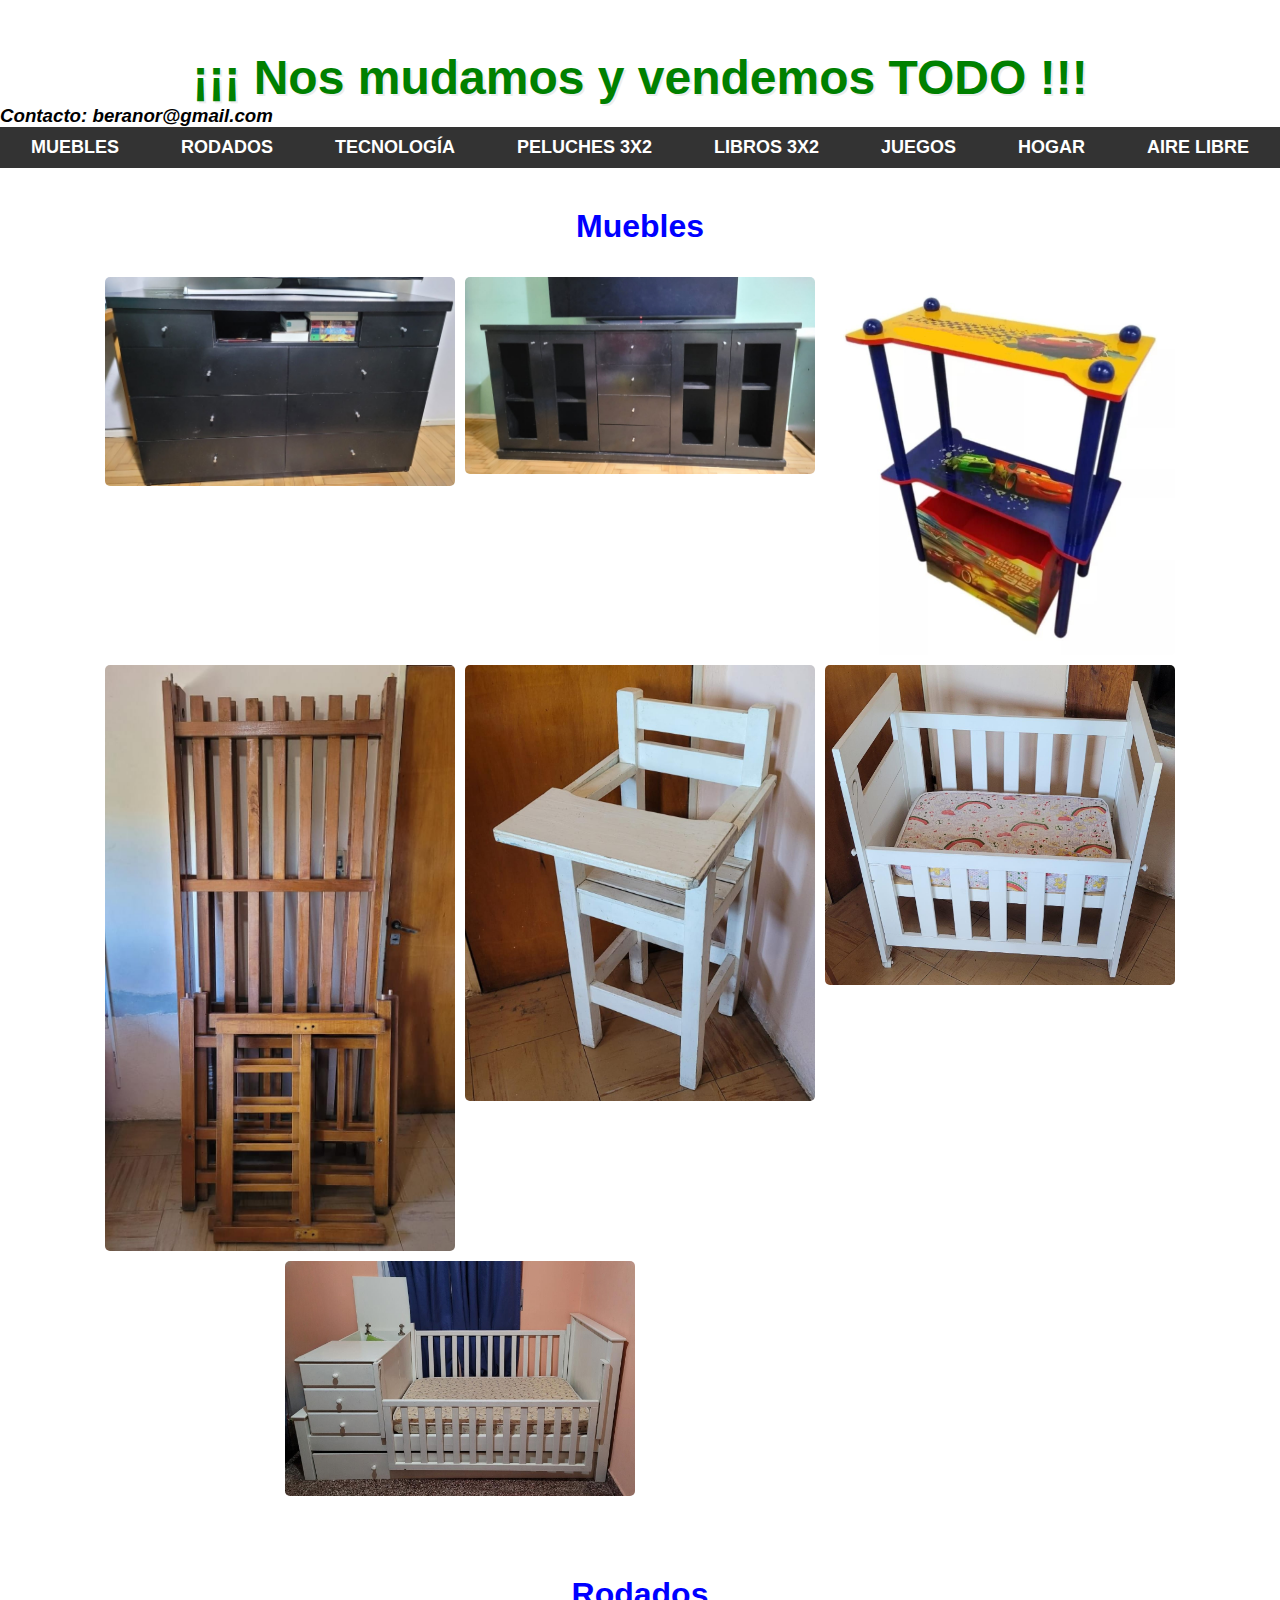
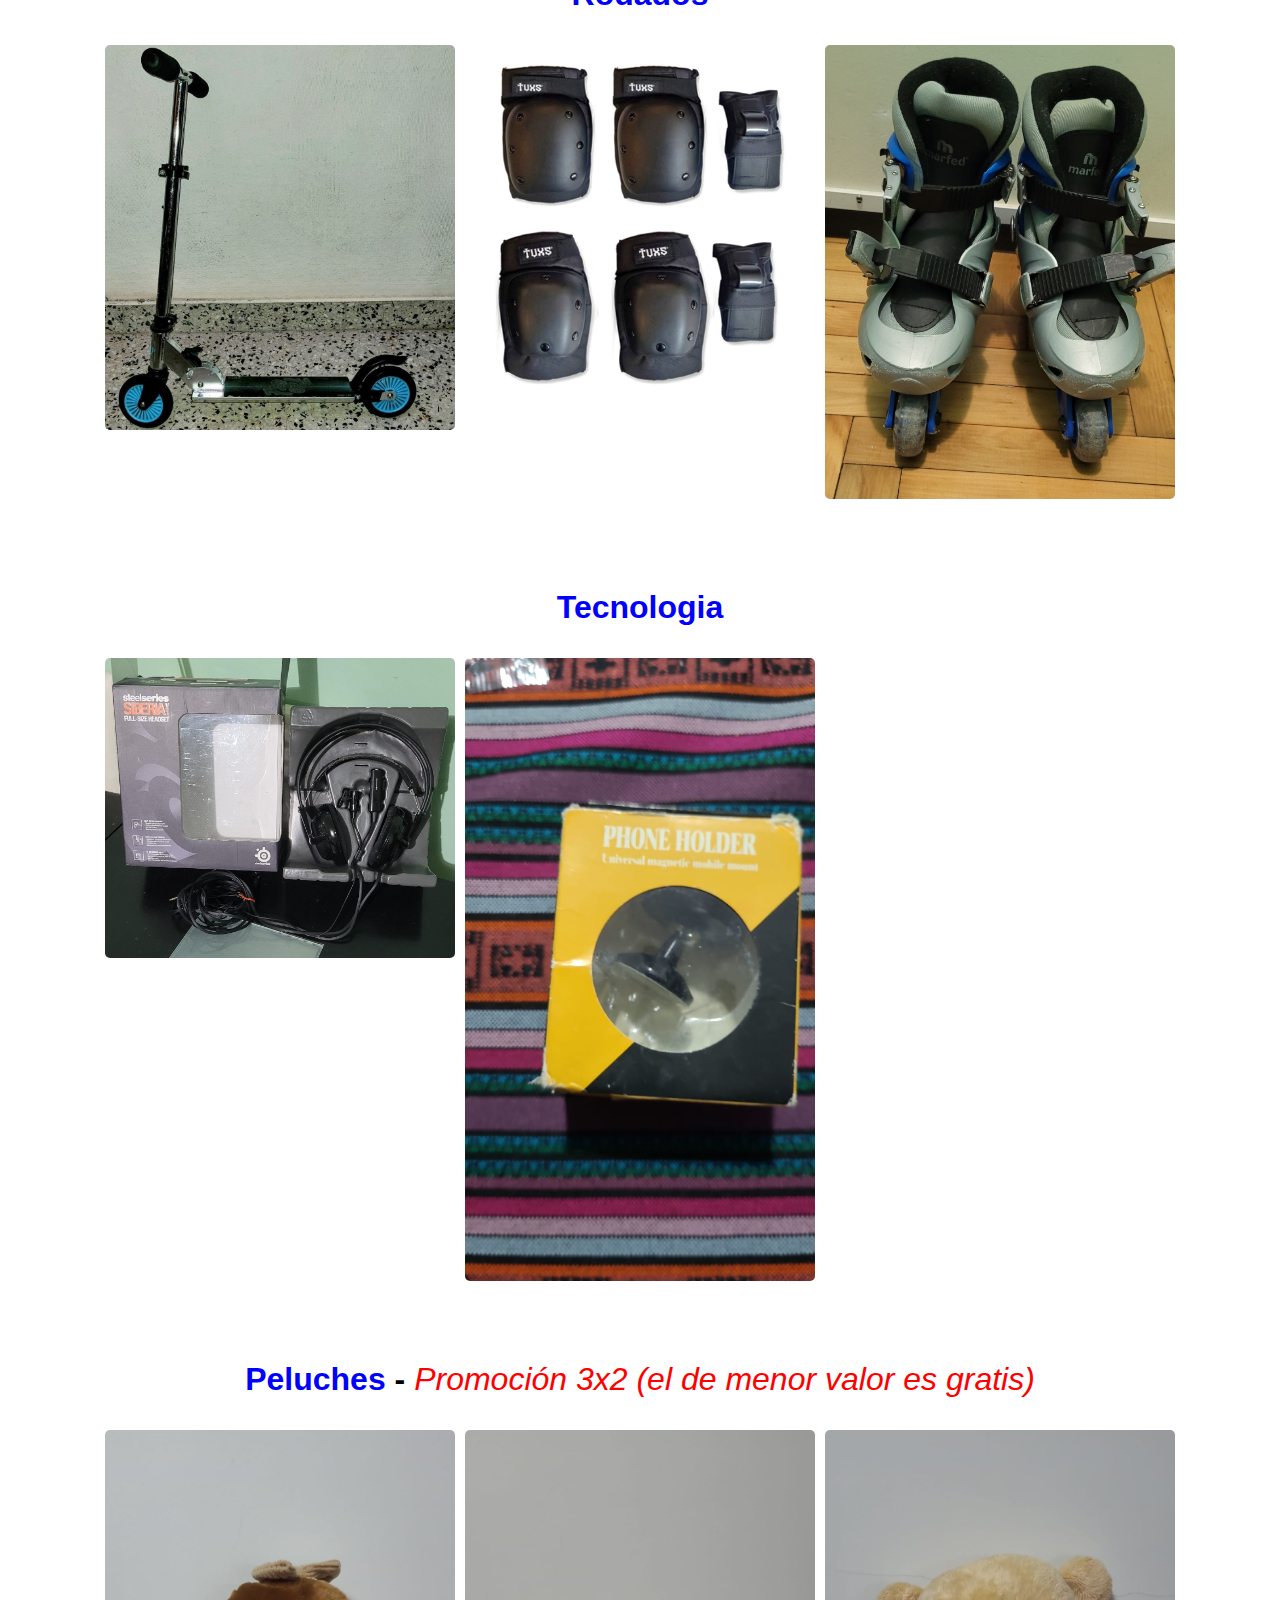
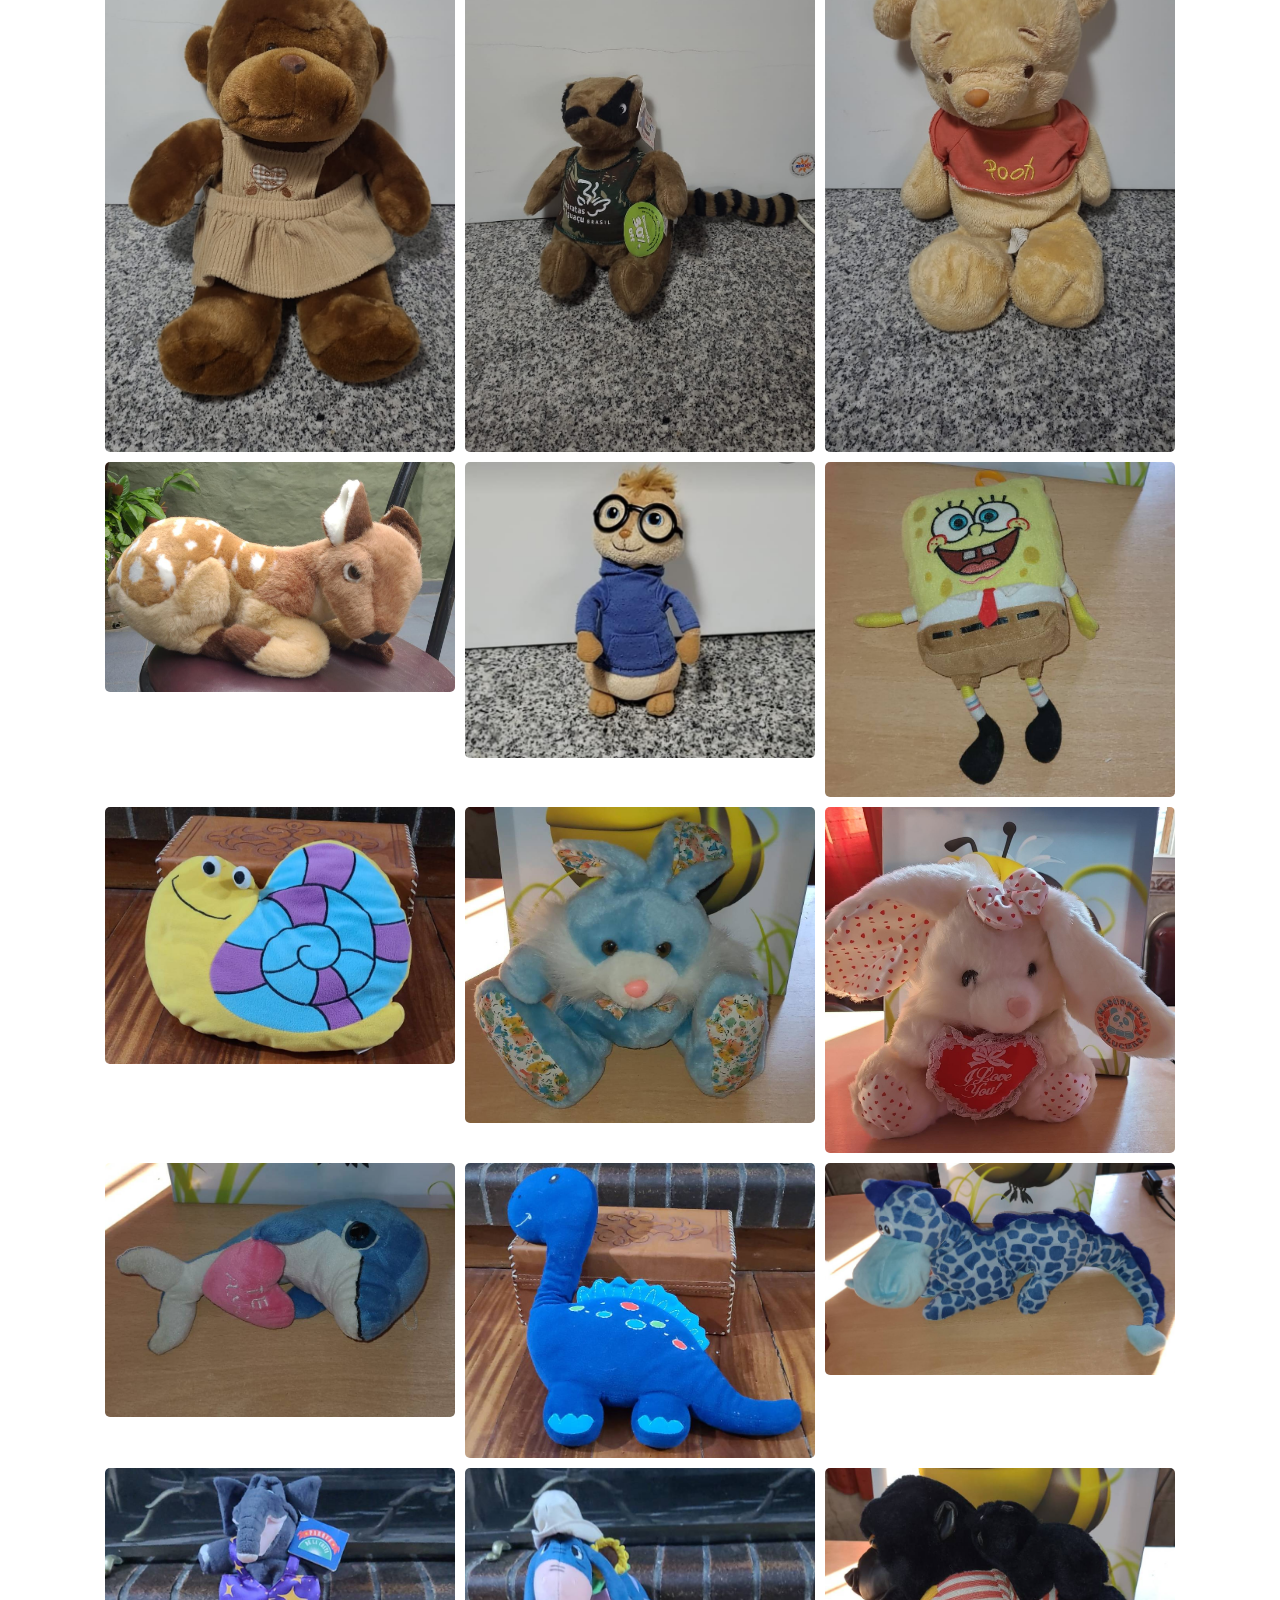
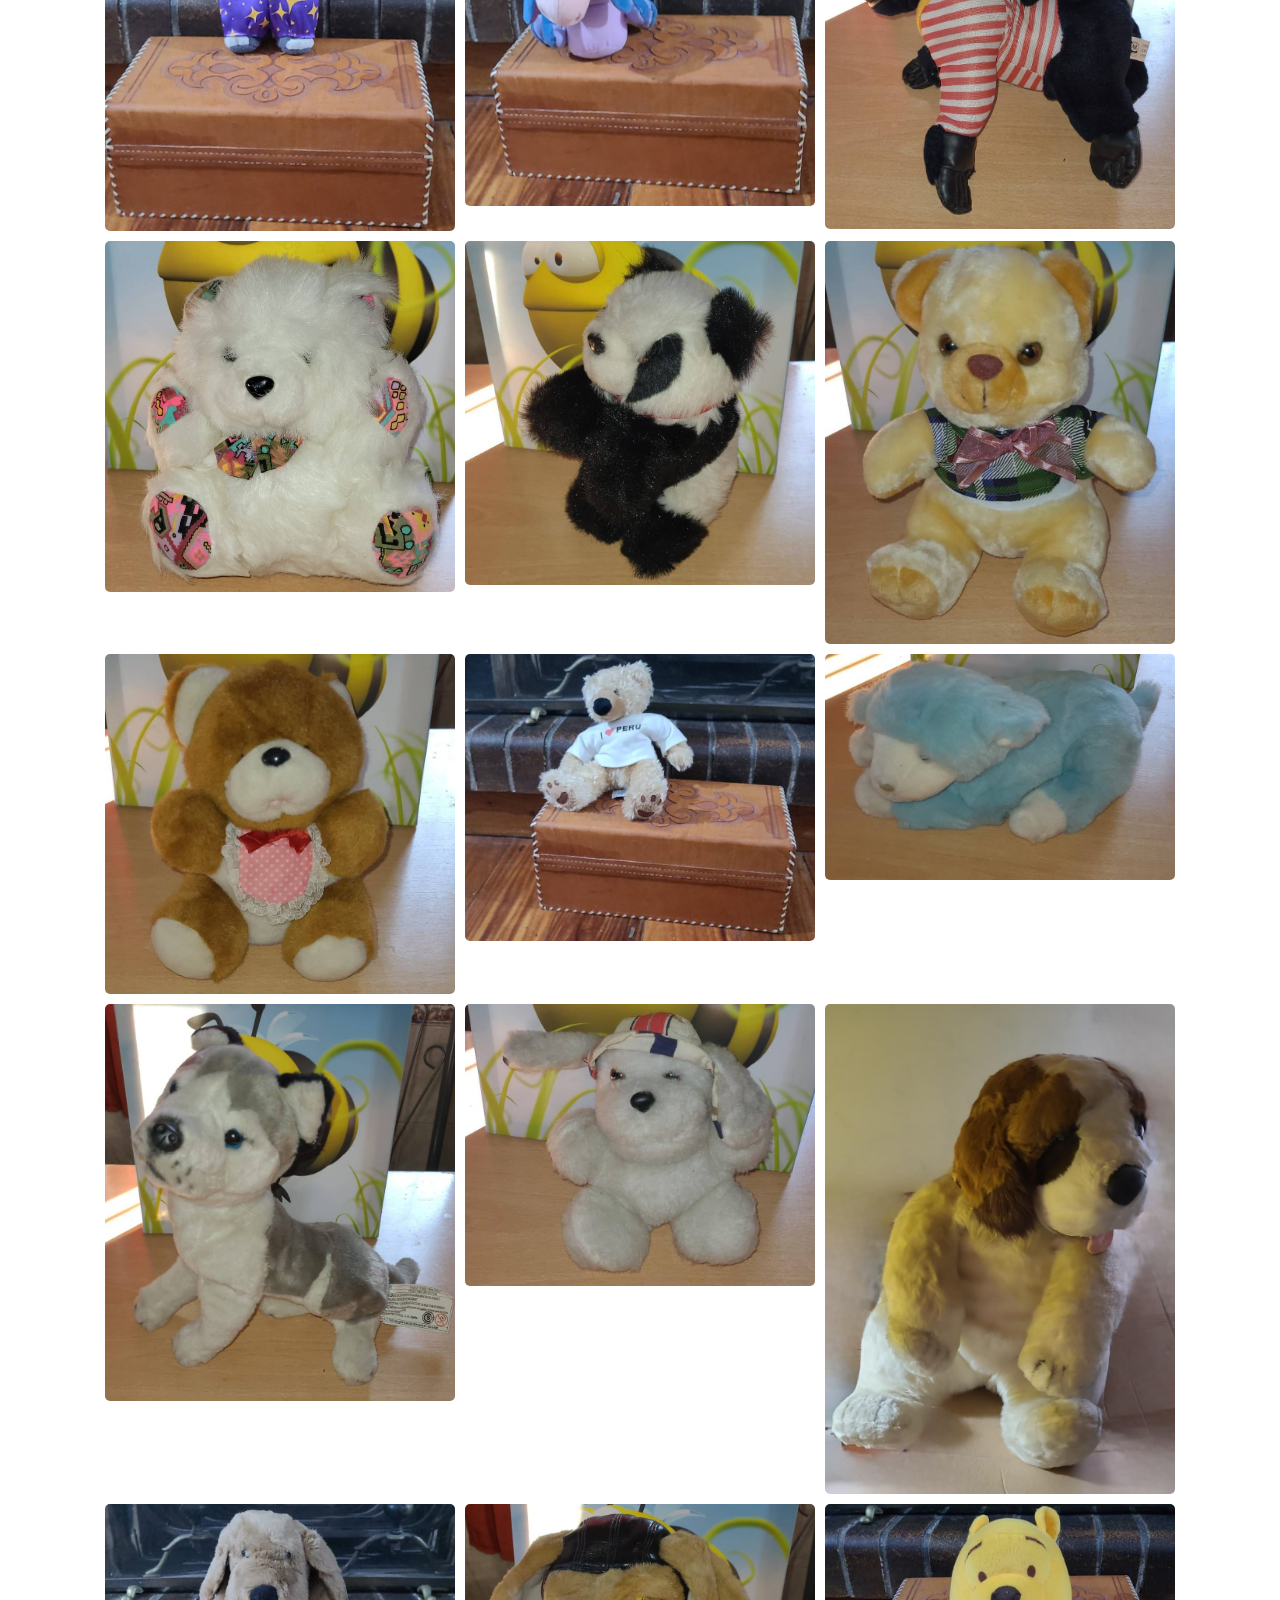
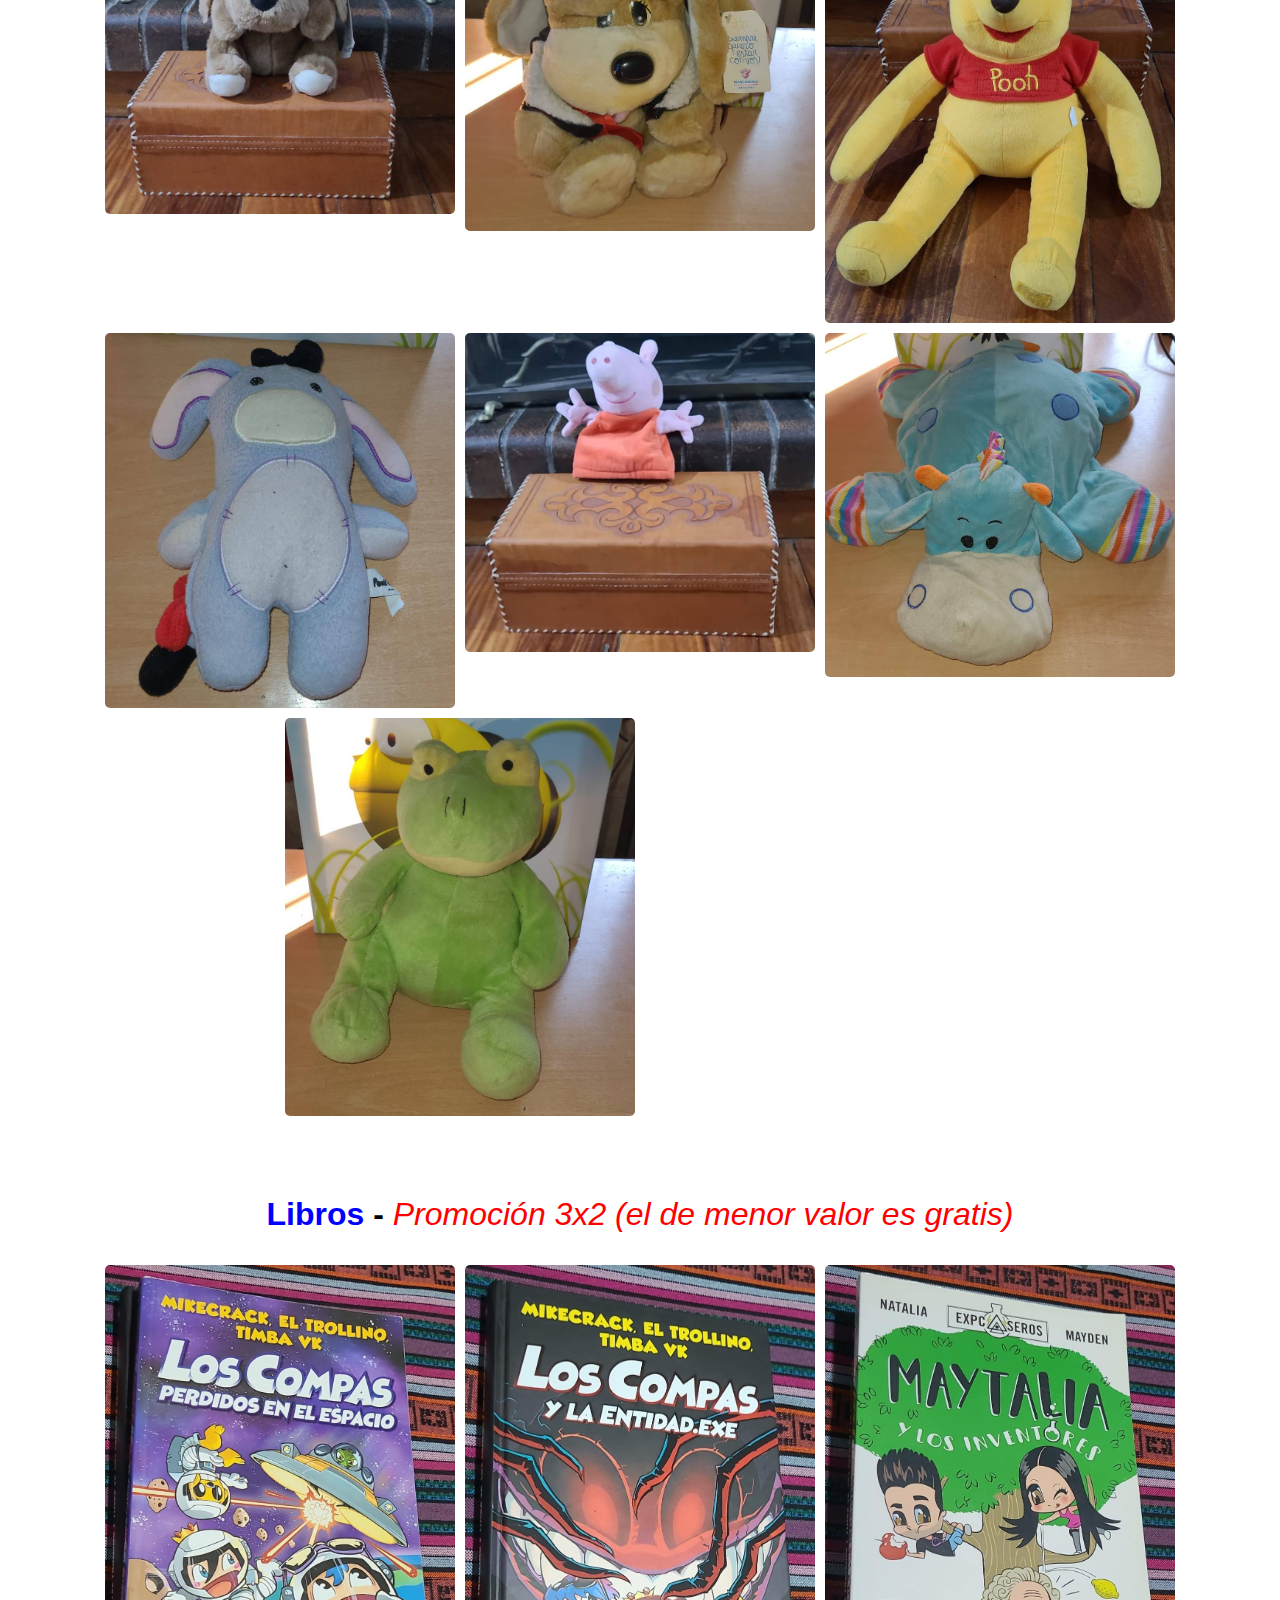
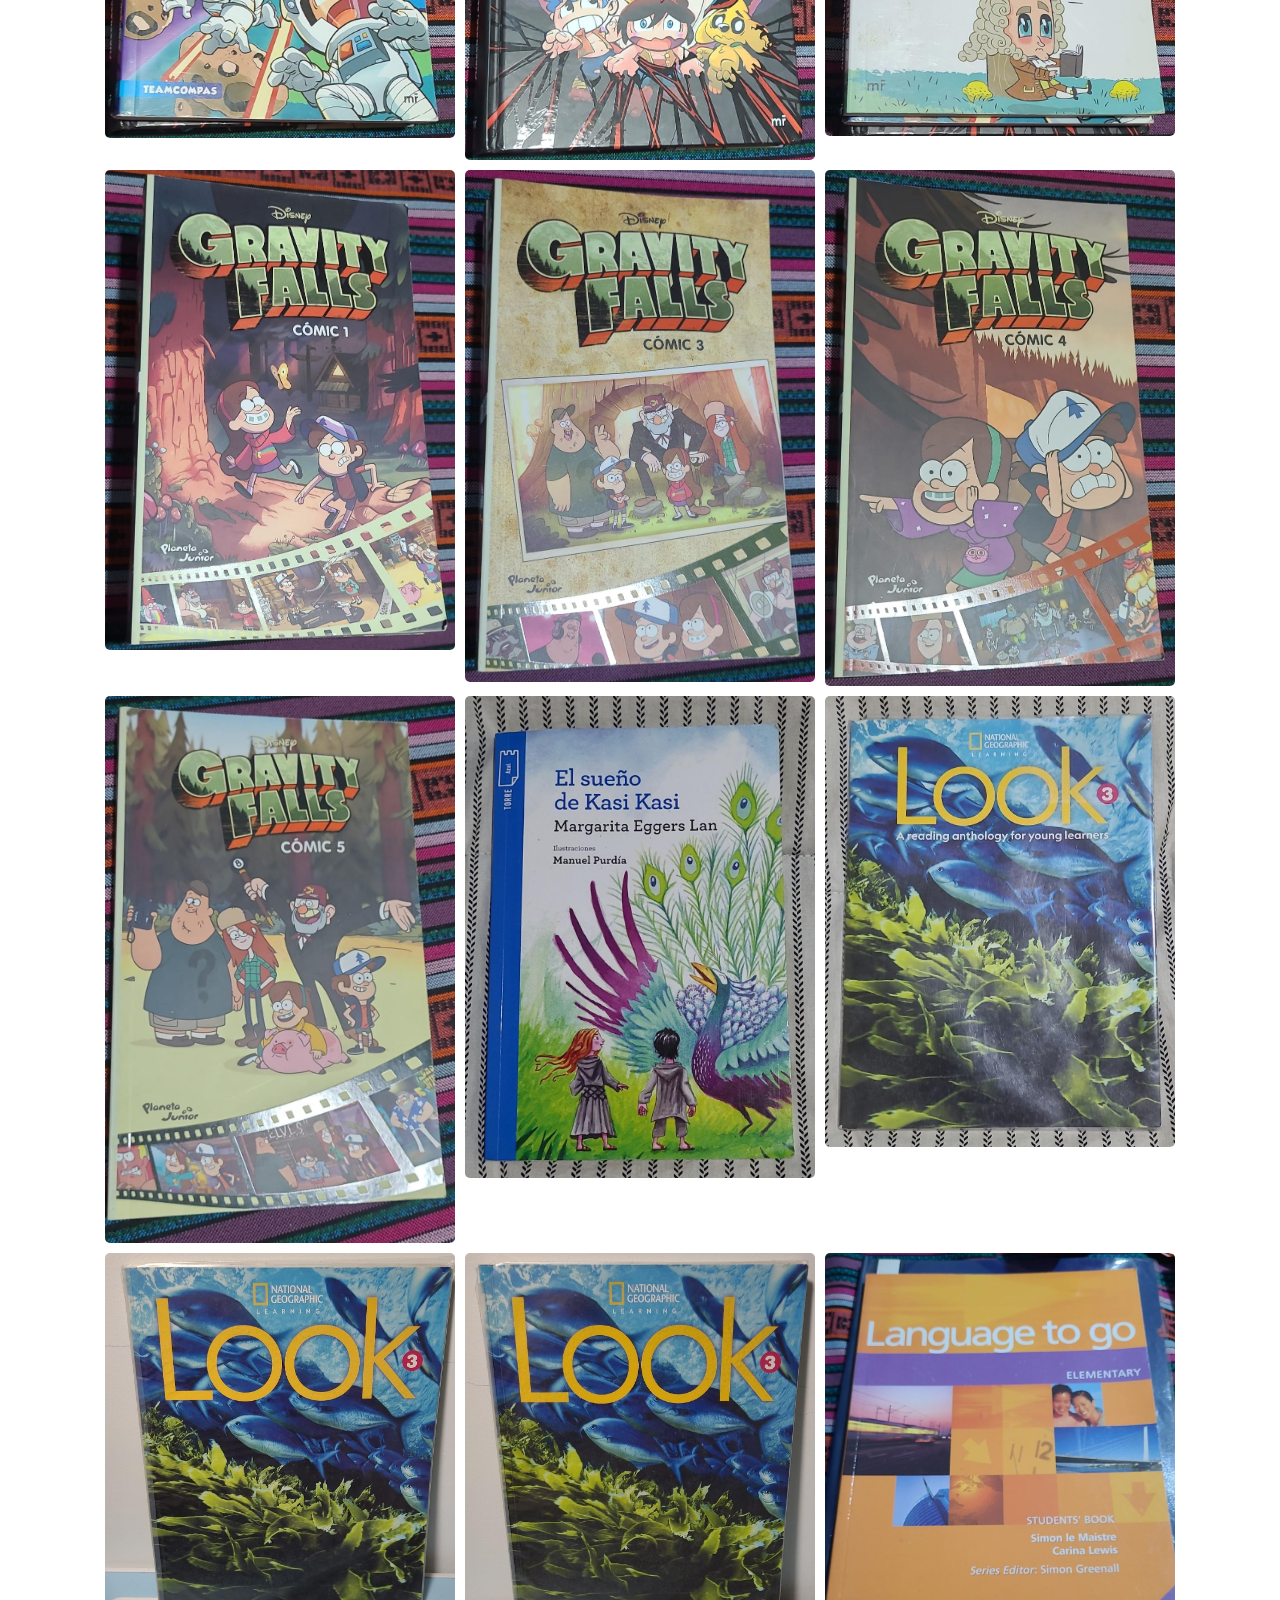
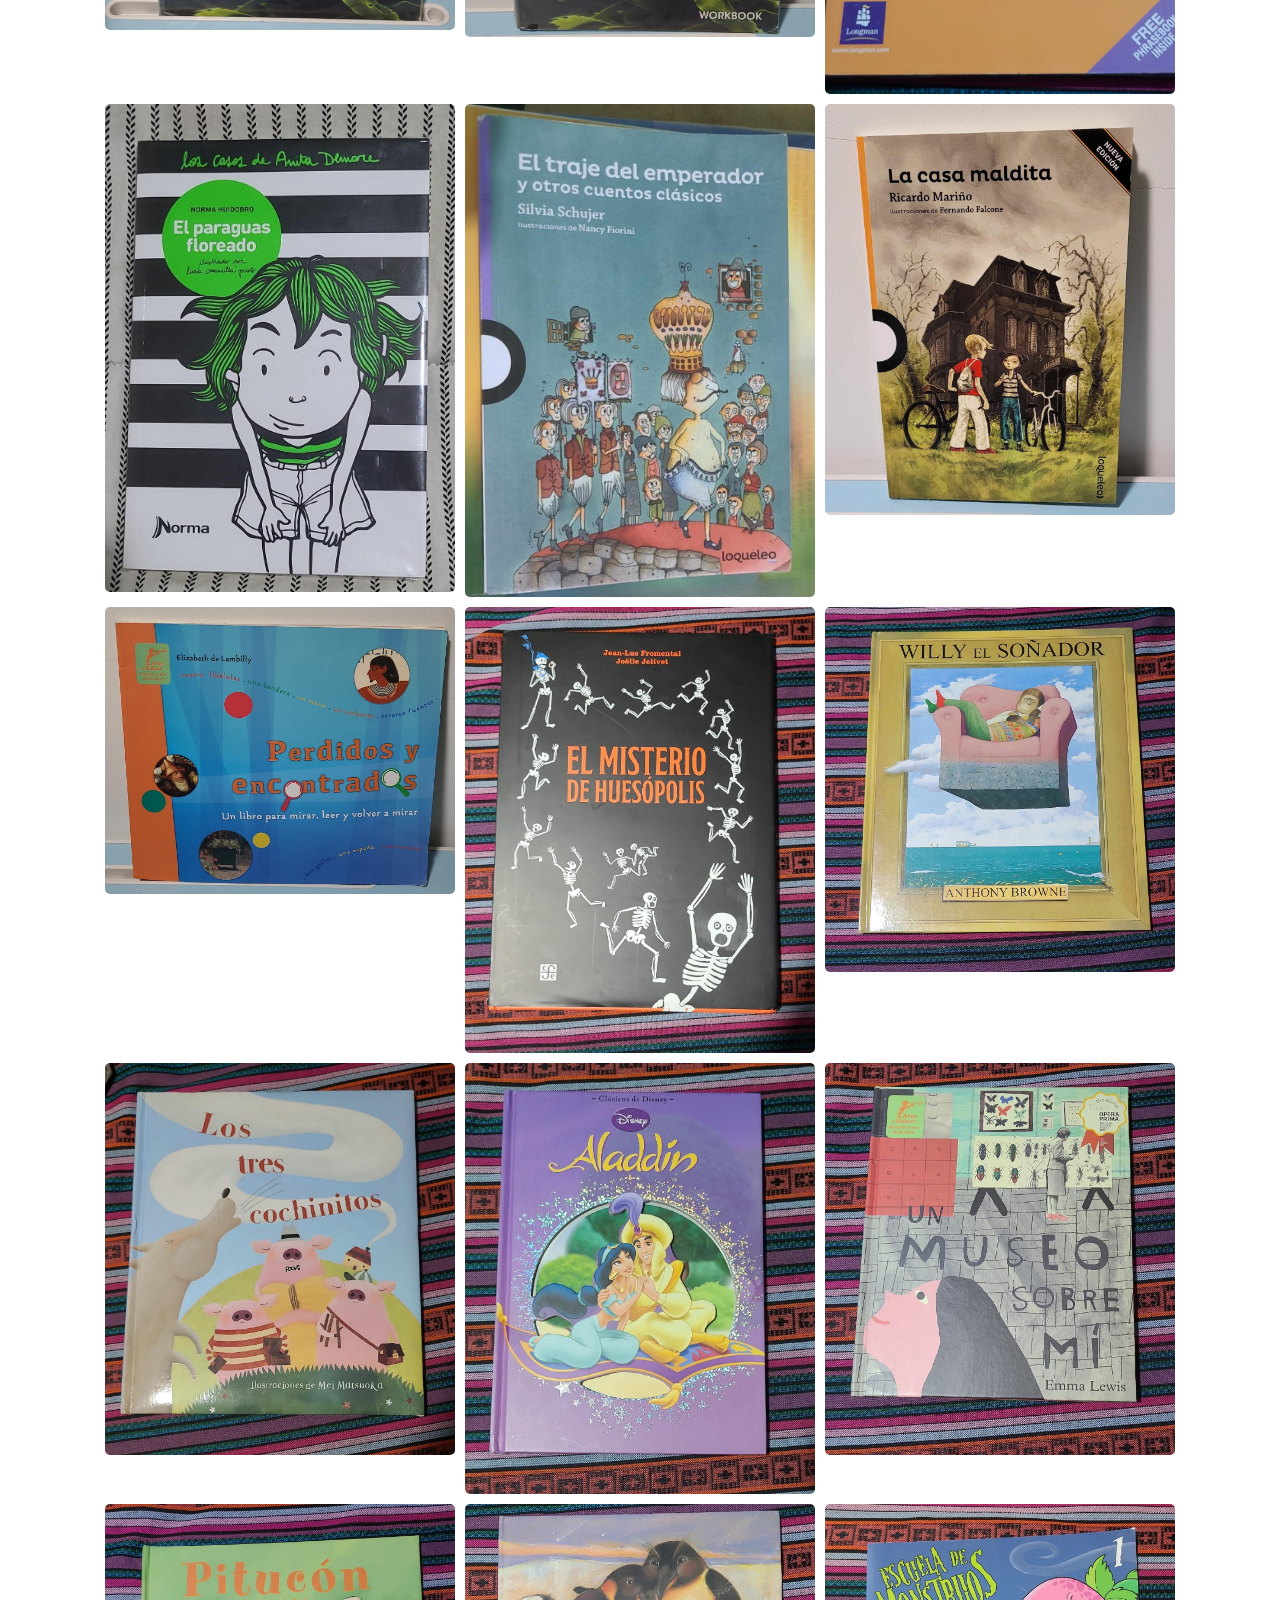
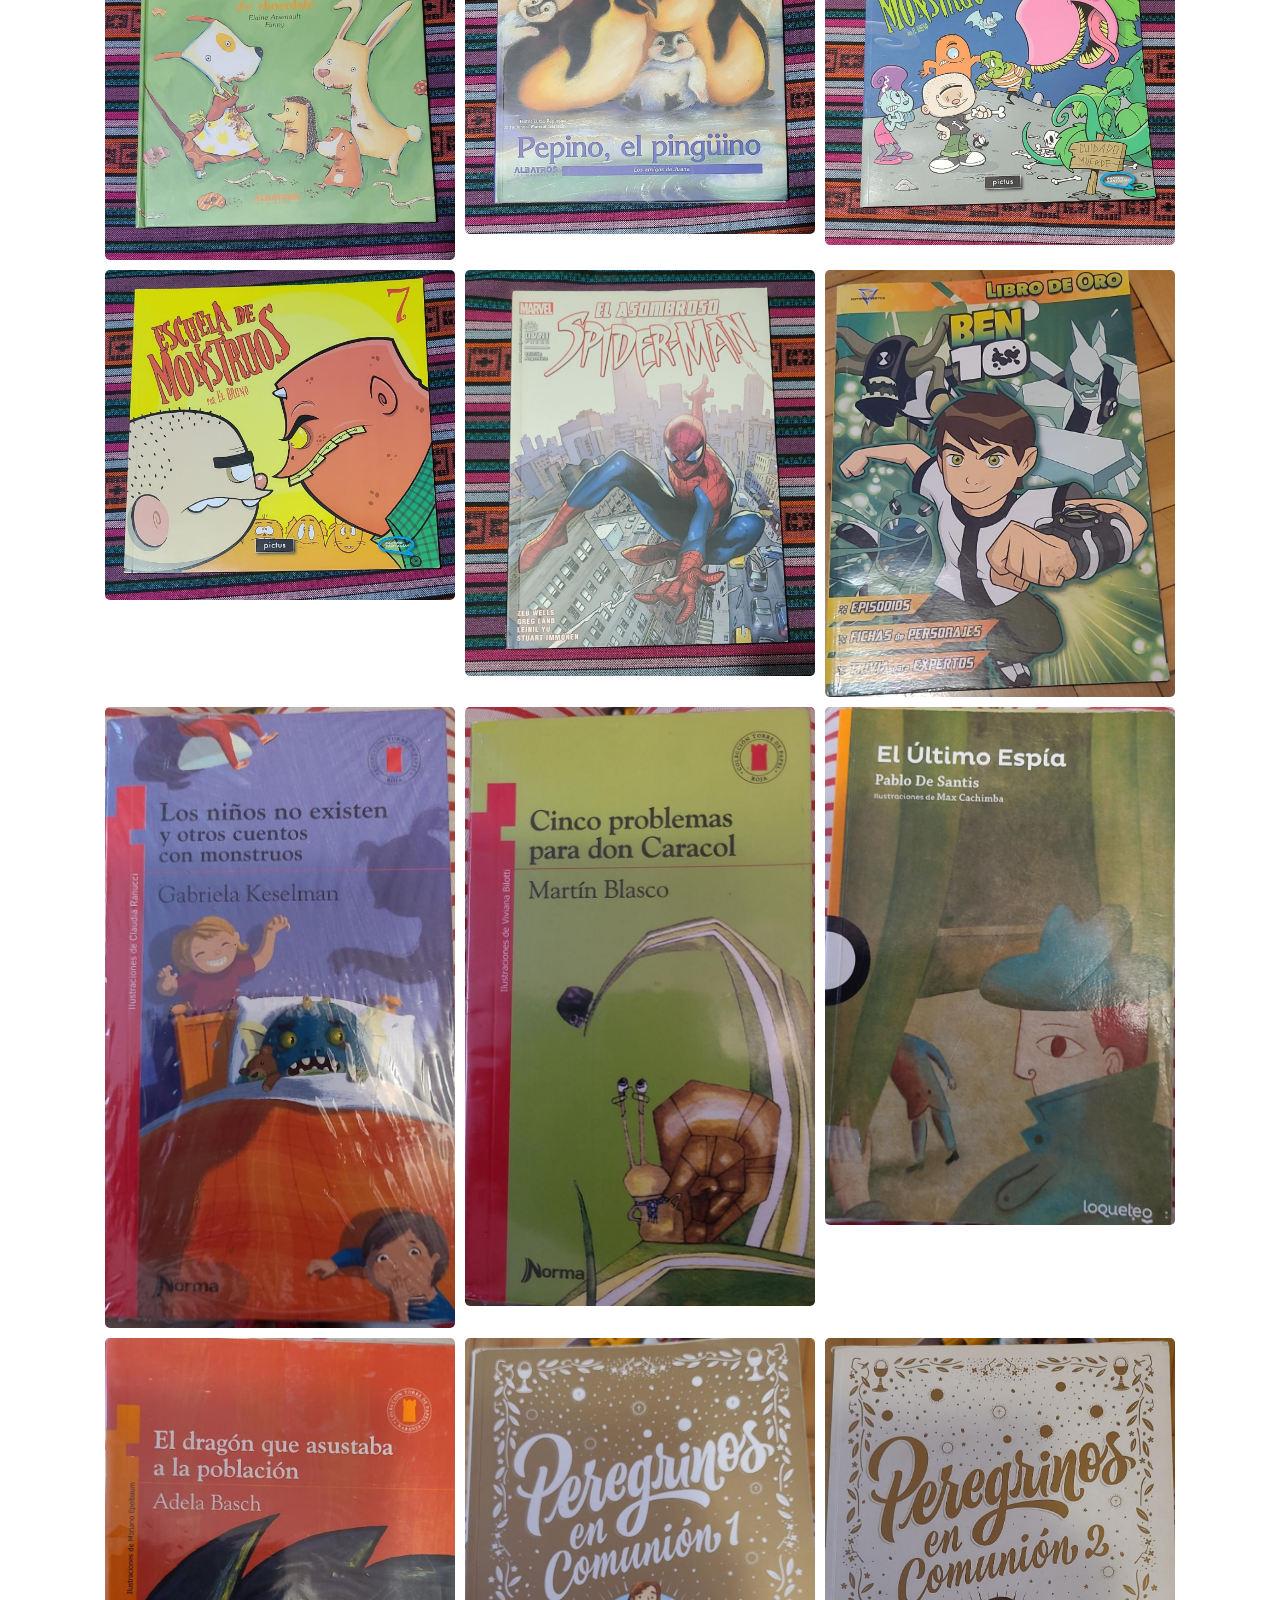
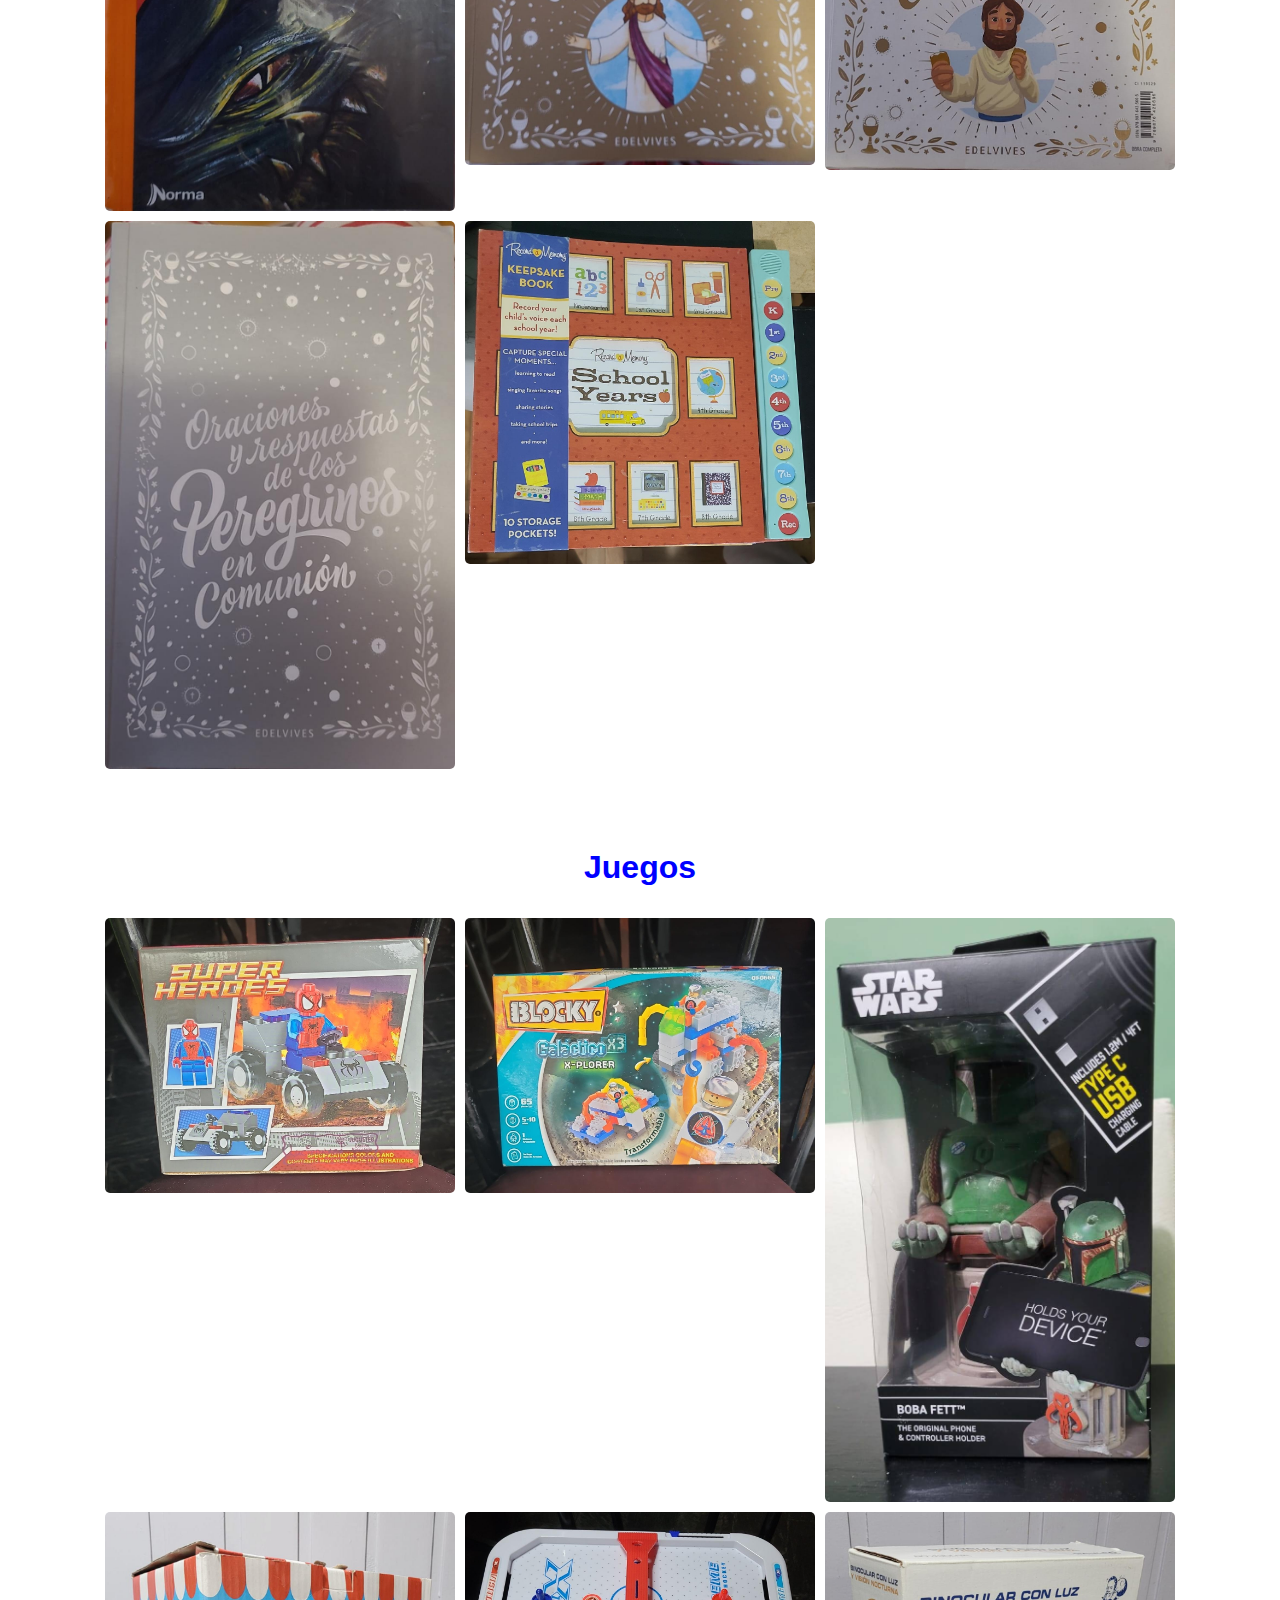
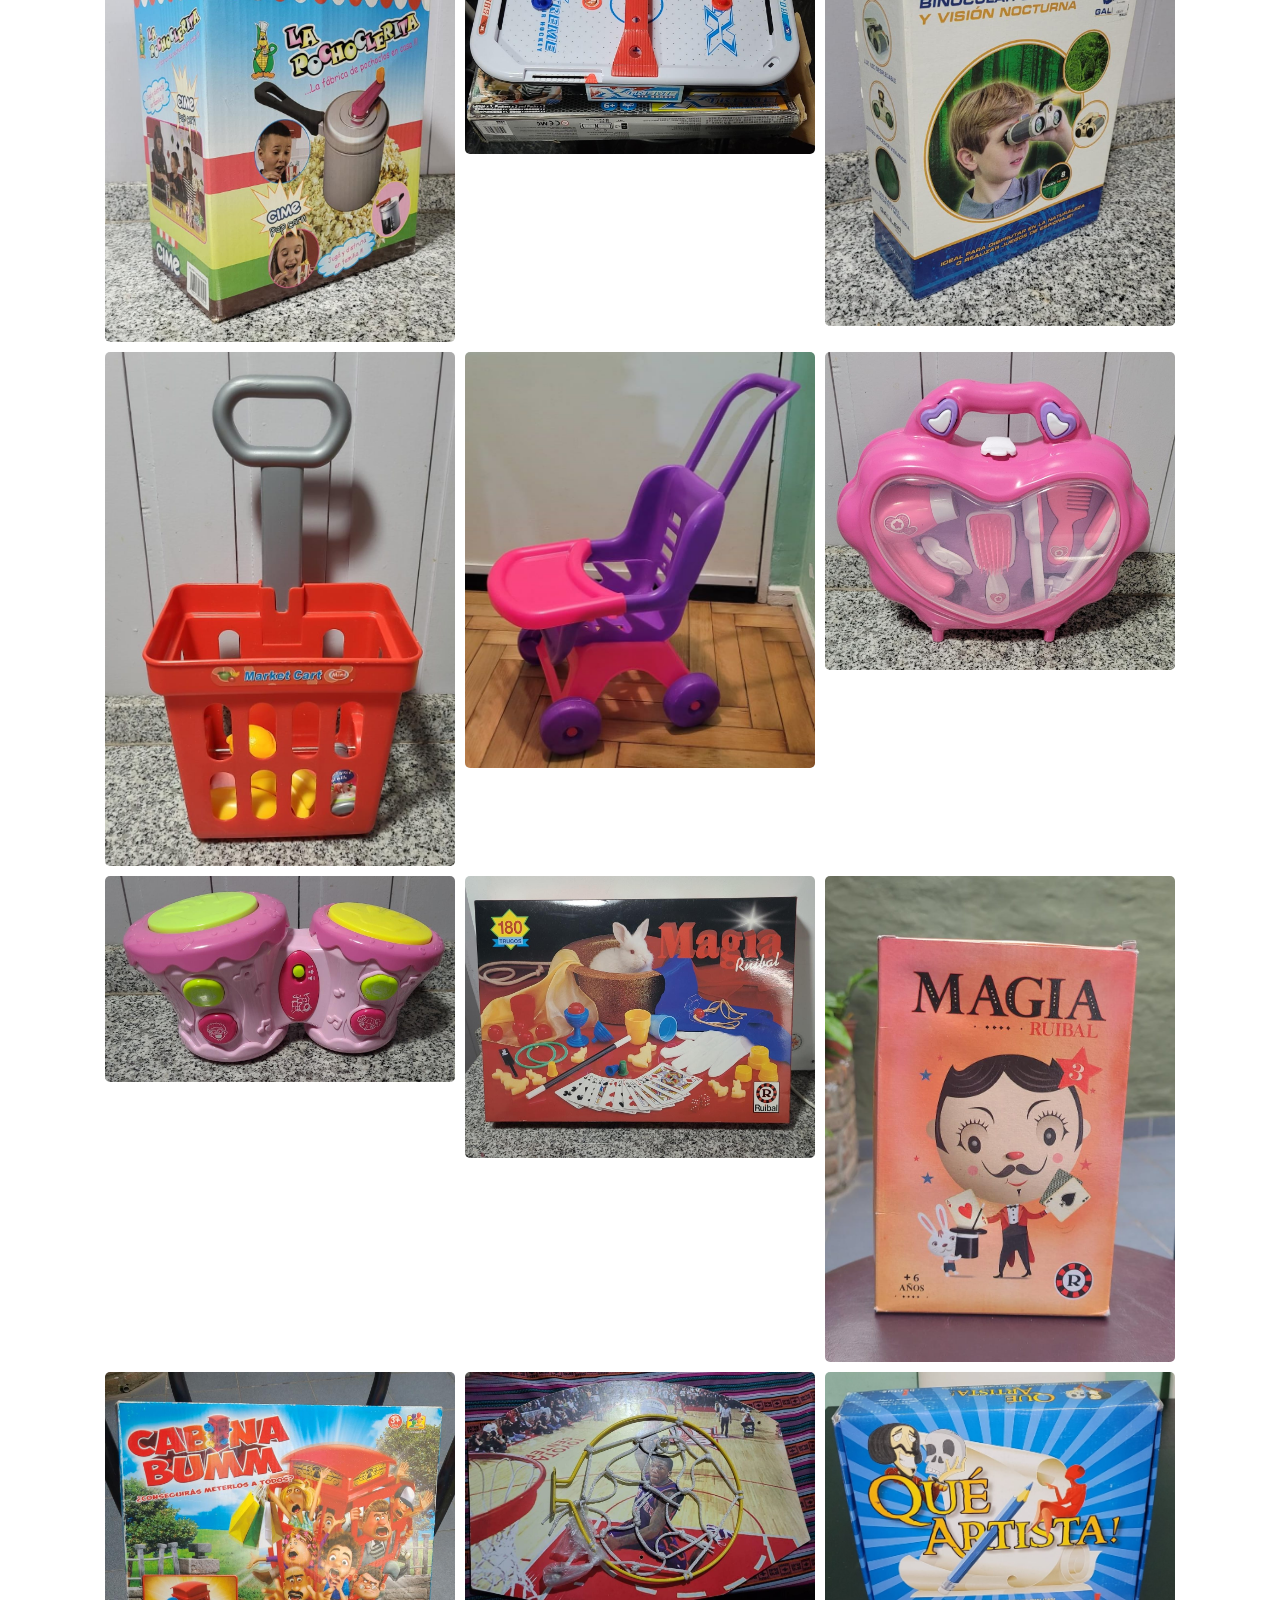
<file: index.html>
<!DOCTYPE HTML>
<html lang="en-US">
    <head>
        <meta charset="UTF-8">
        <meta http-equiv="refresh" content="0; url=https://kurumor.github.io/venta/">
        <script type="text/javascript">
            window.location.href = "https://kurumor.github.io/venta/"
        </script>
        <title>Vendemos todo por mudanza</title>
    </head>
    <body>
        If you are not redirected automatically, follow this <a href='https://kurumor.github.io/venta/'>link</a>.
    </body>
</html>
</file>
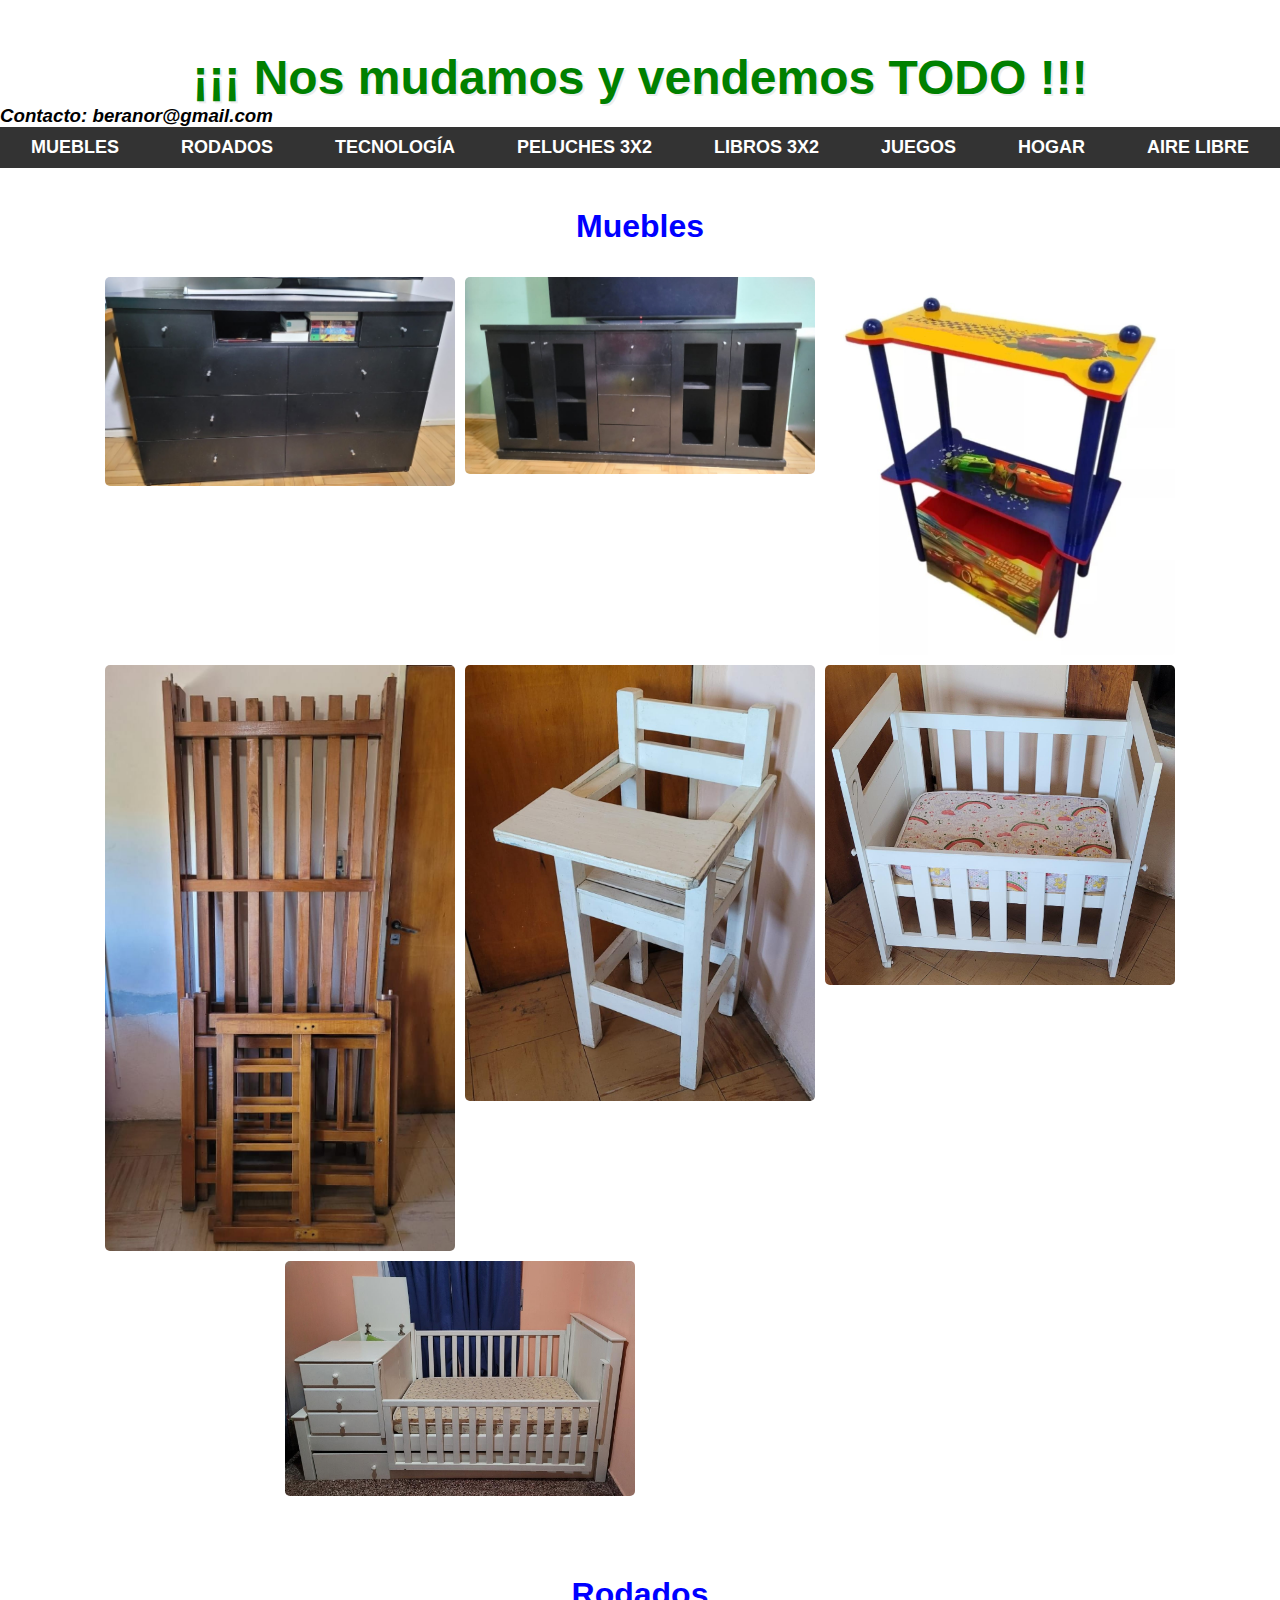
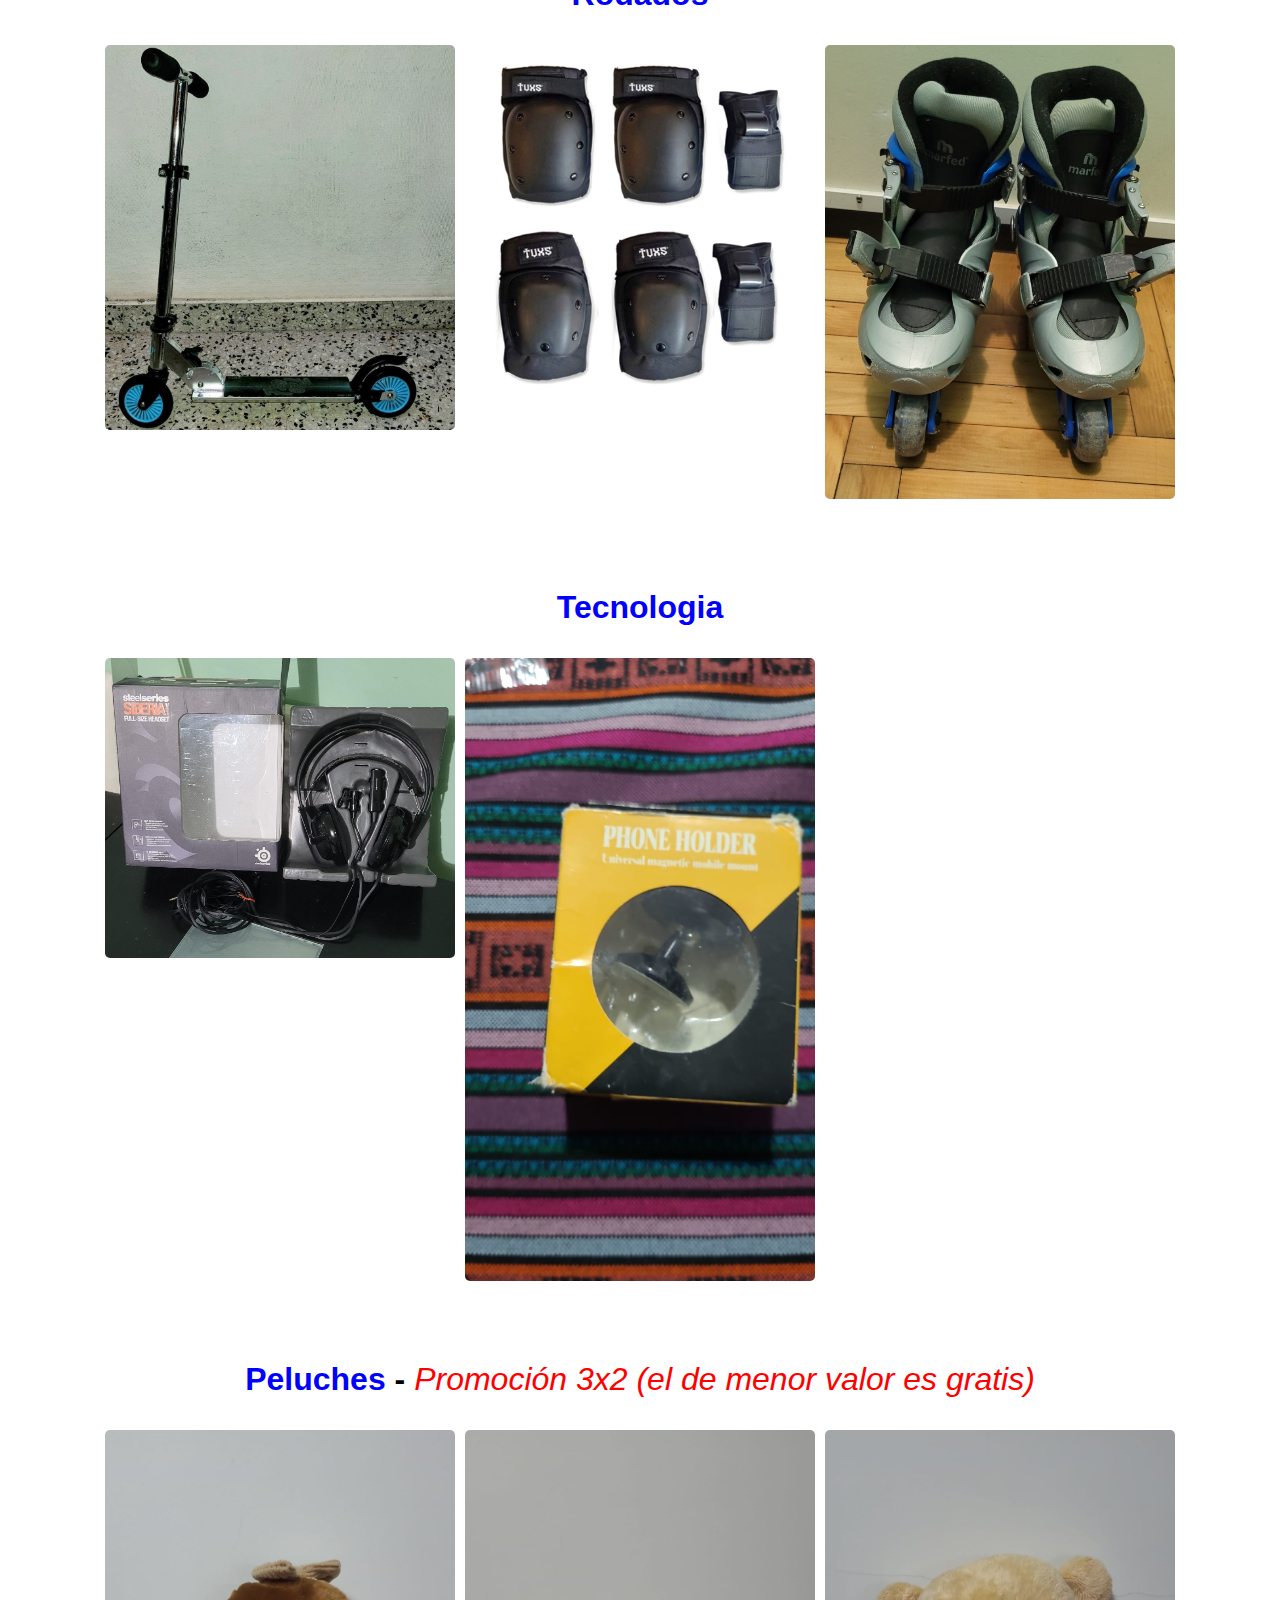
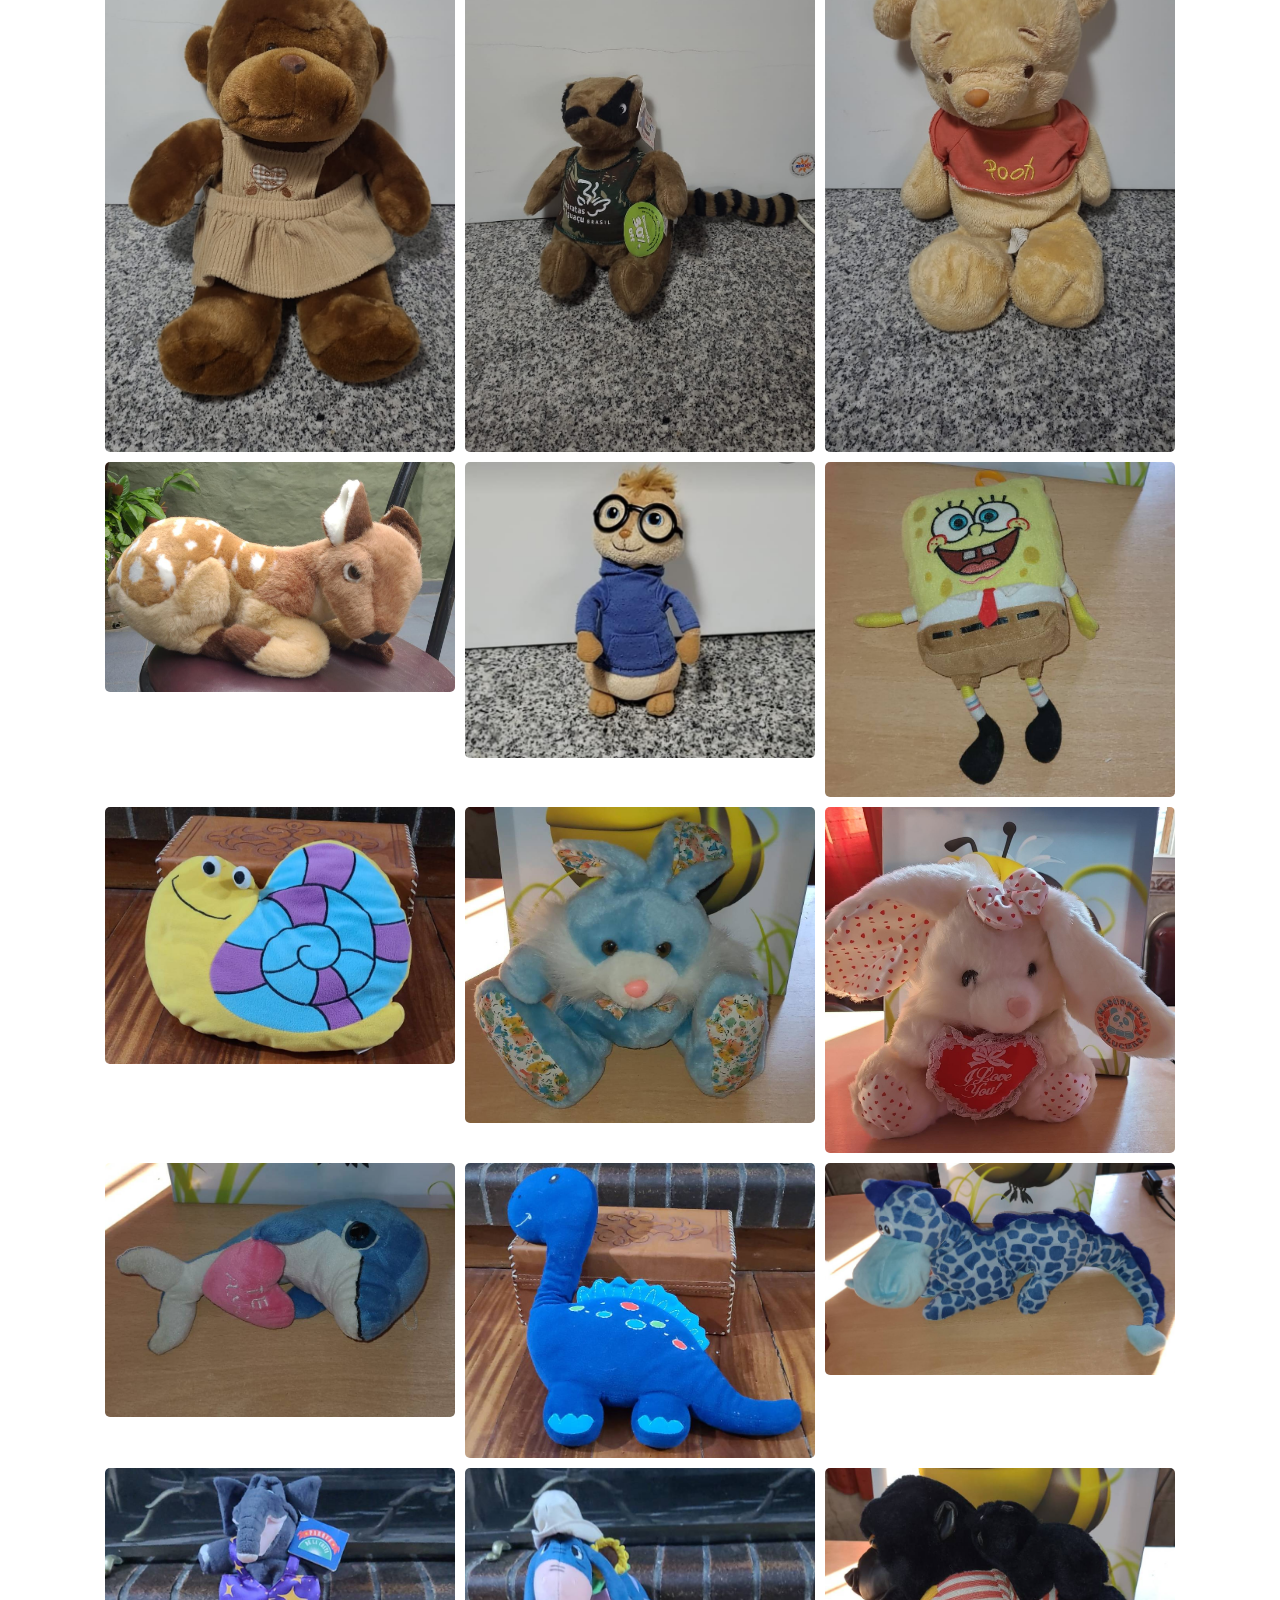
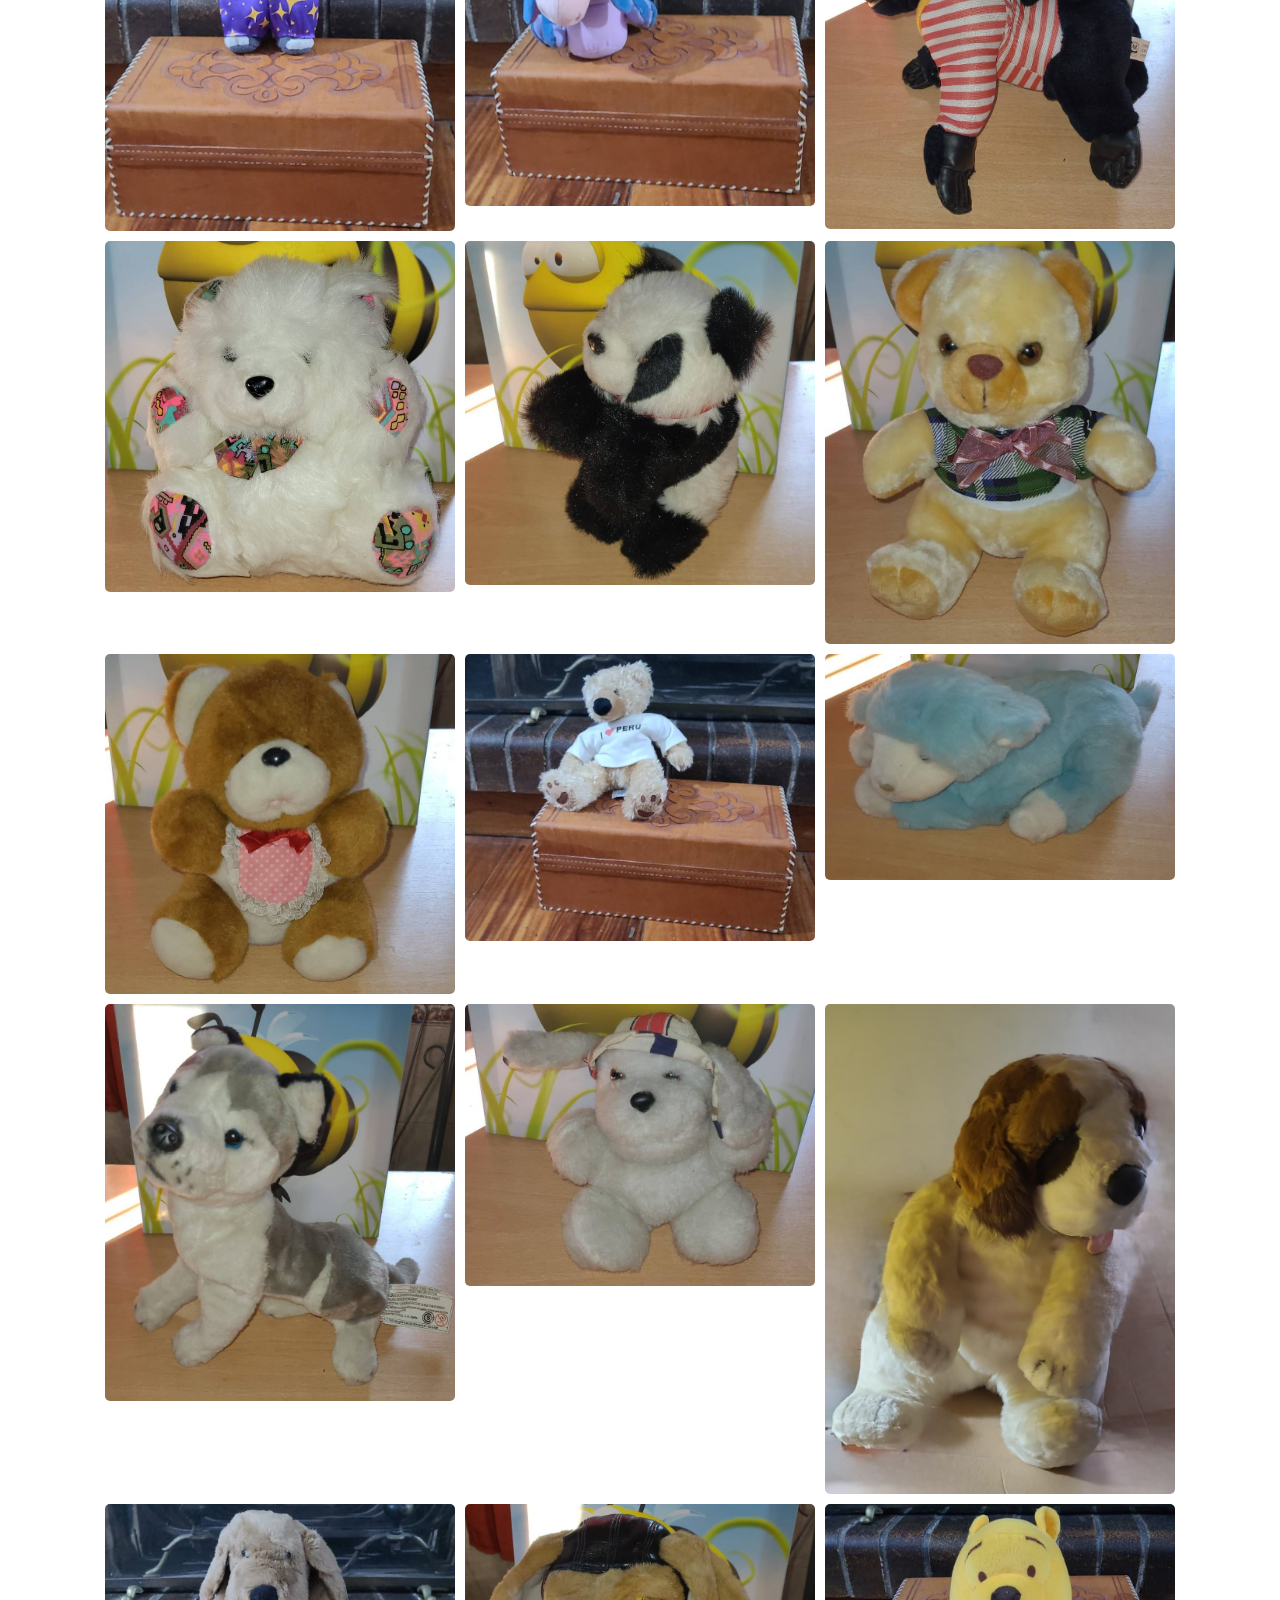
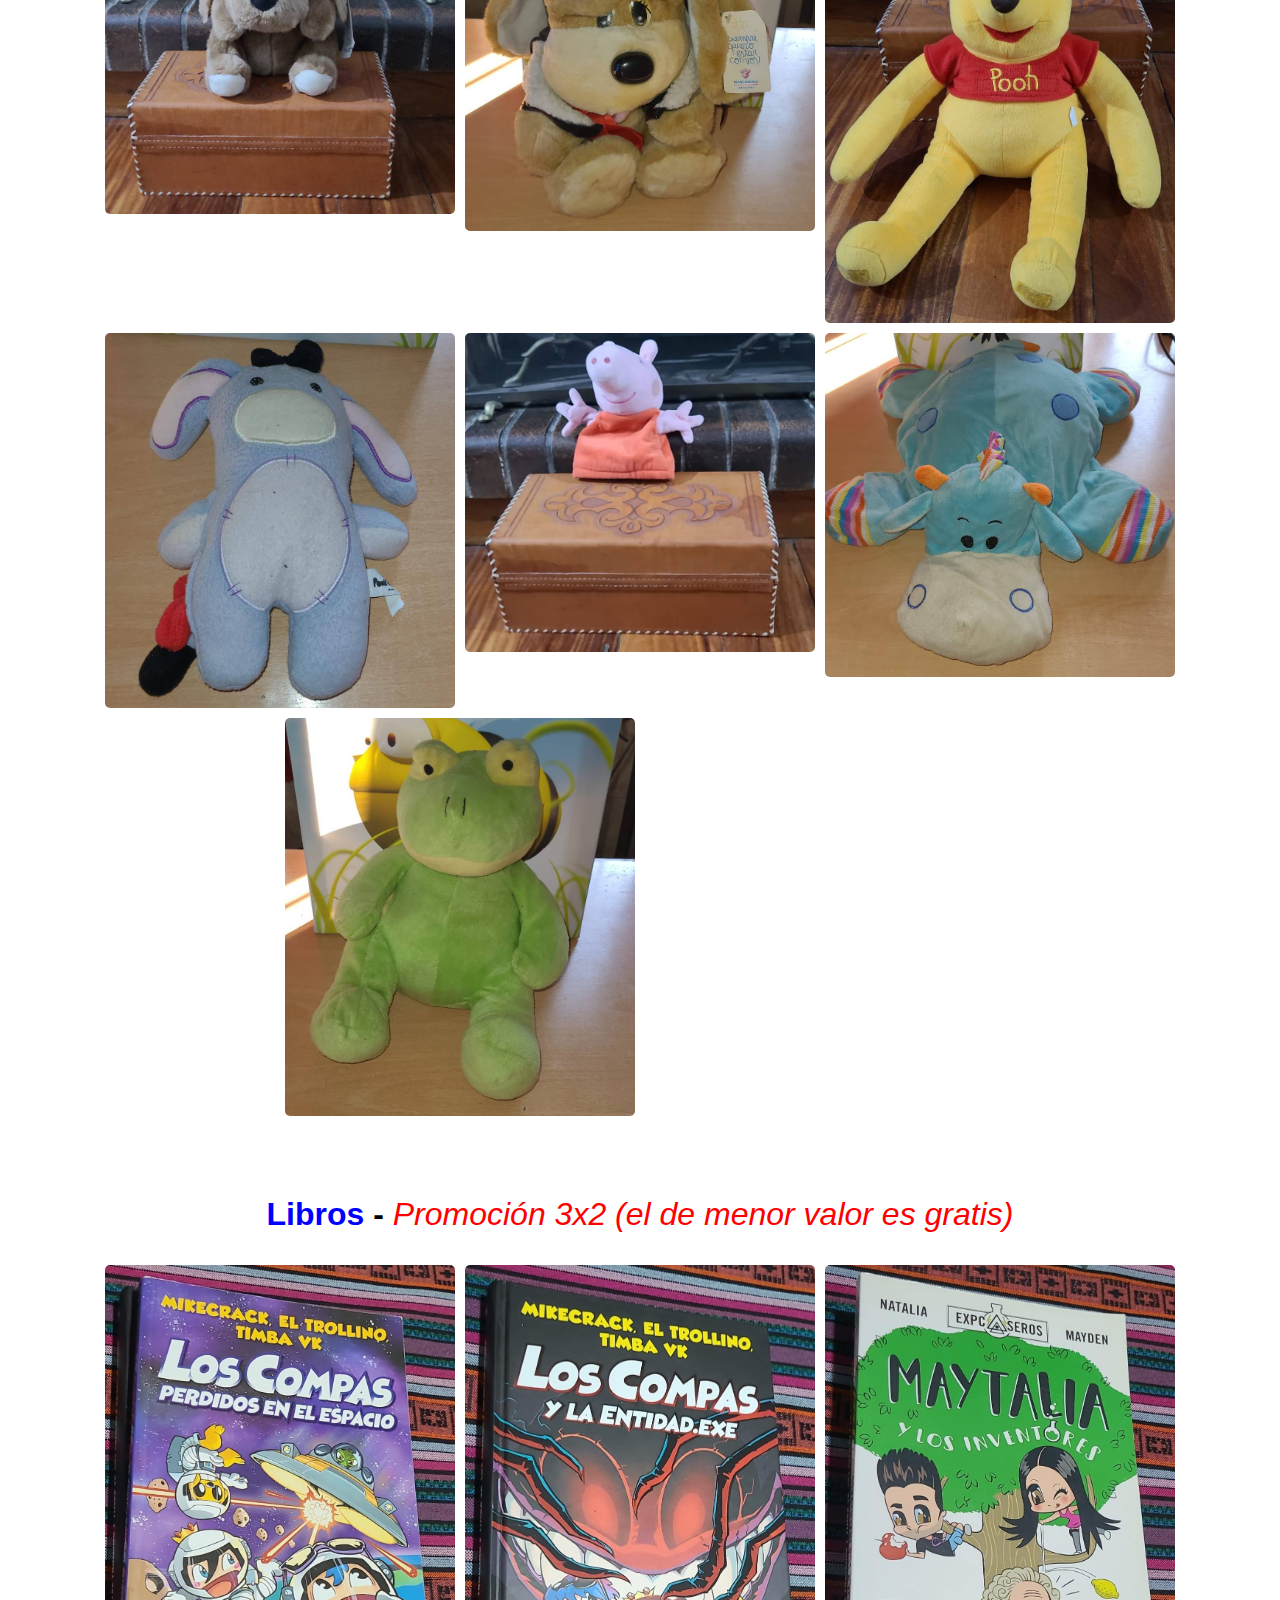
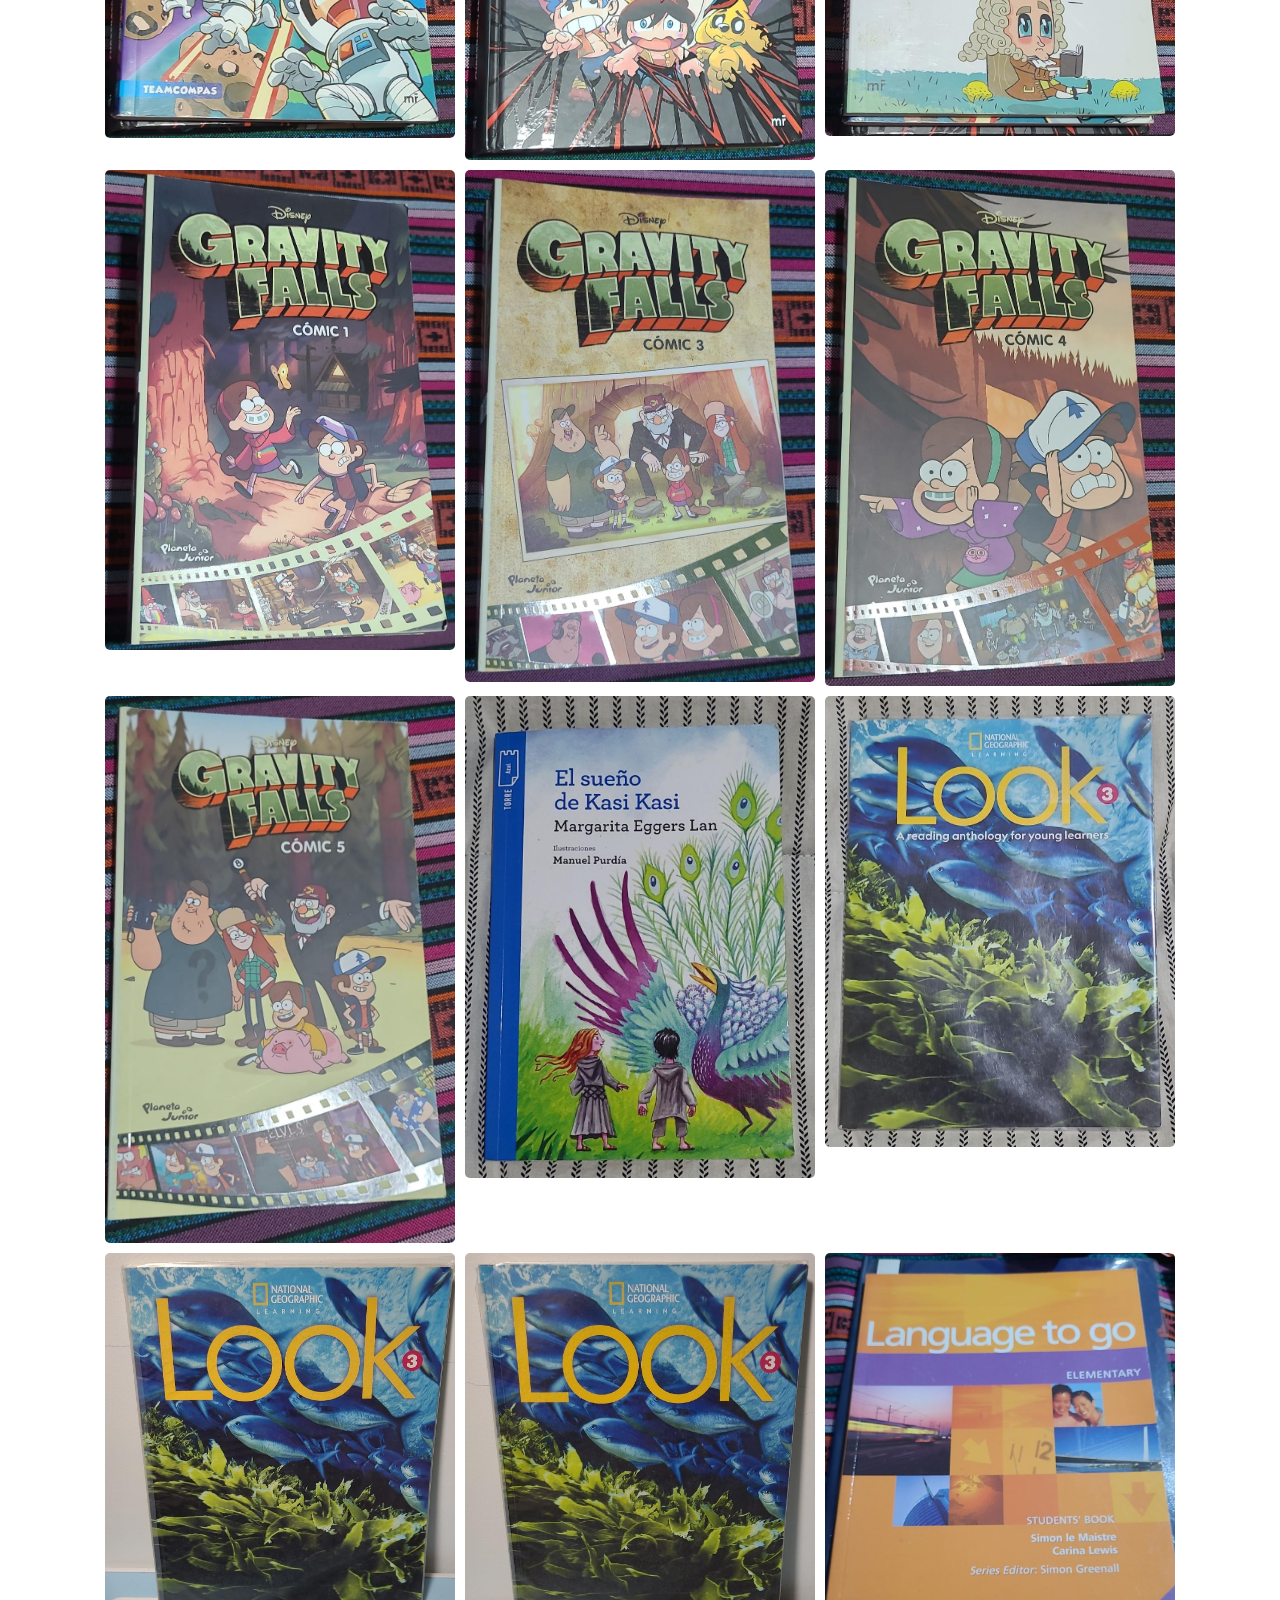
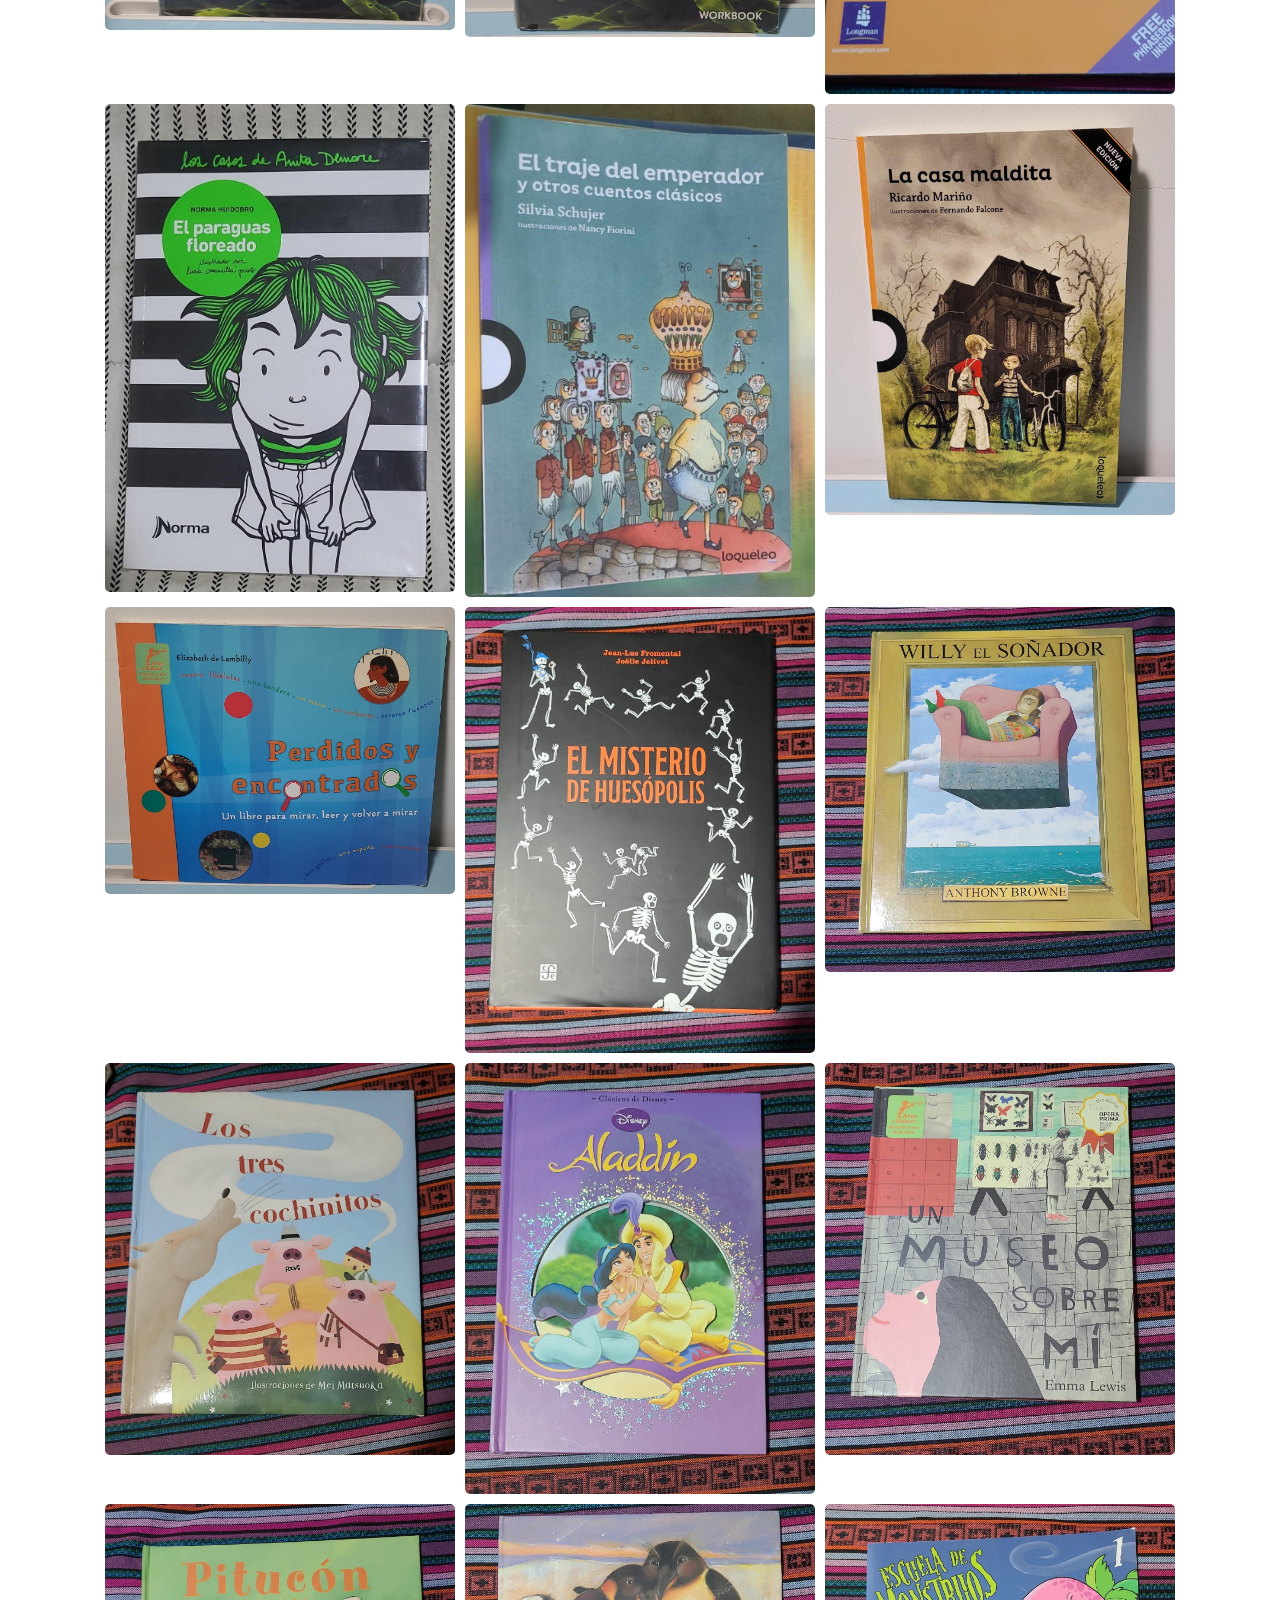
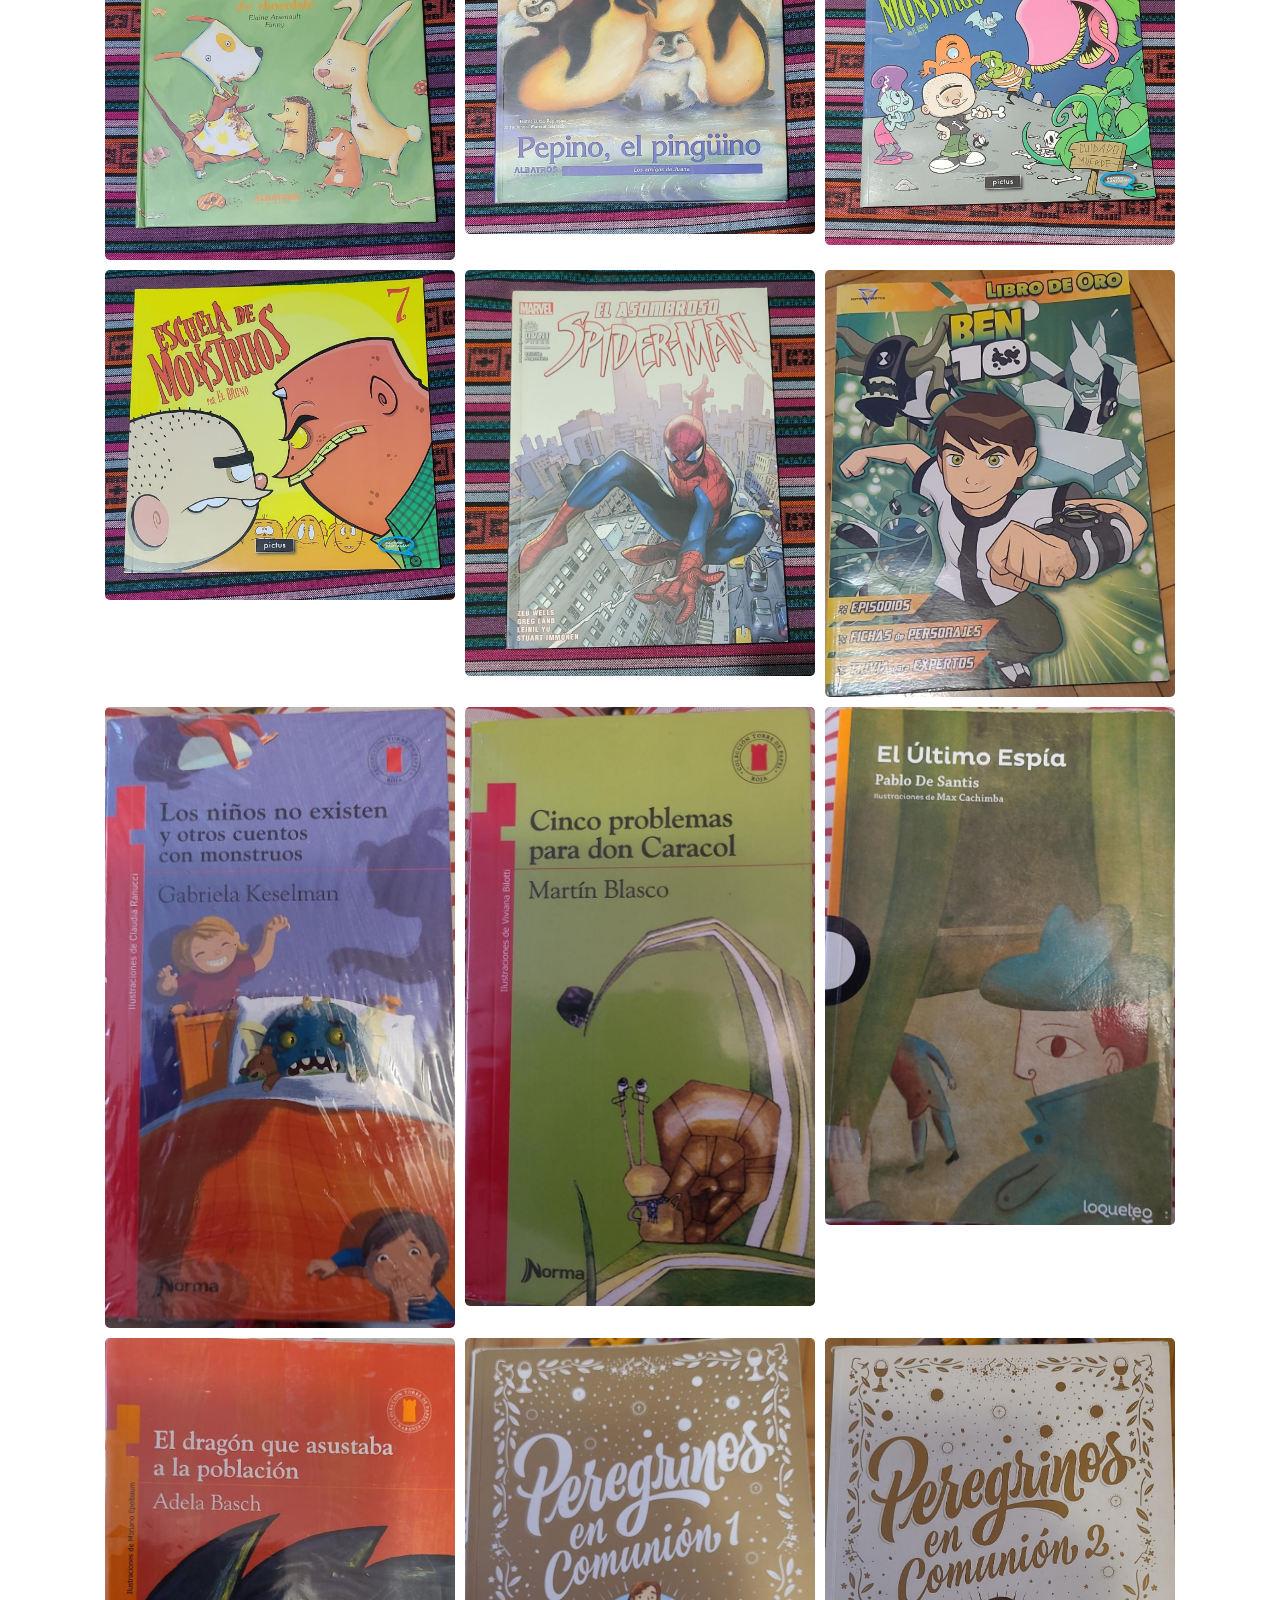
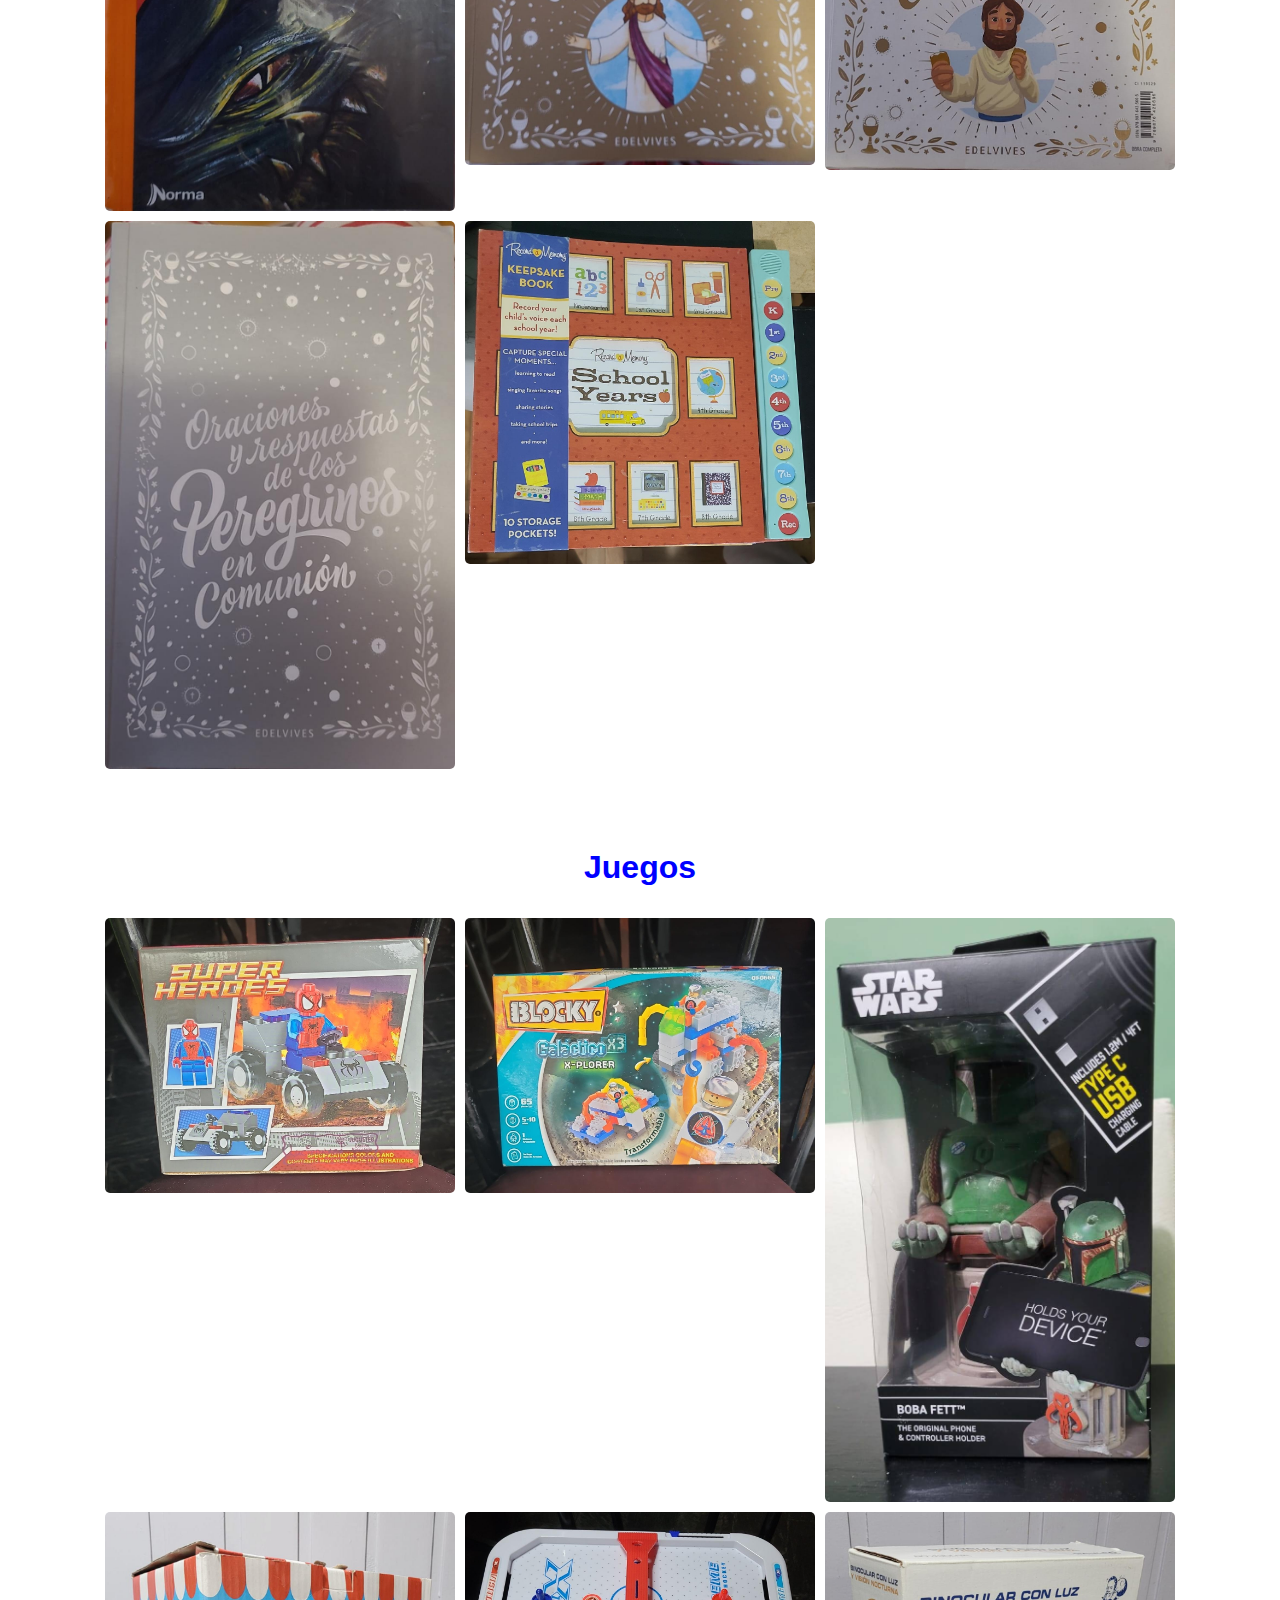
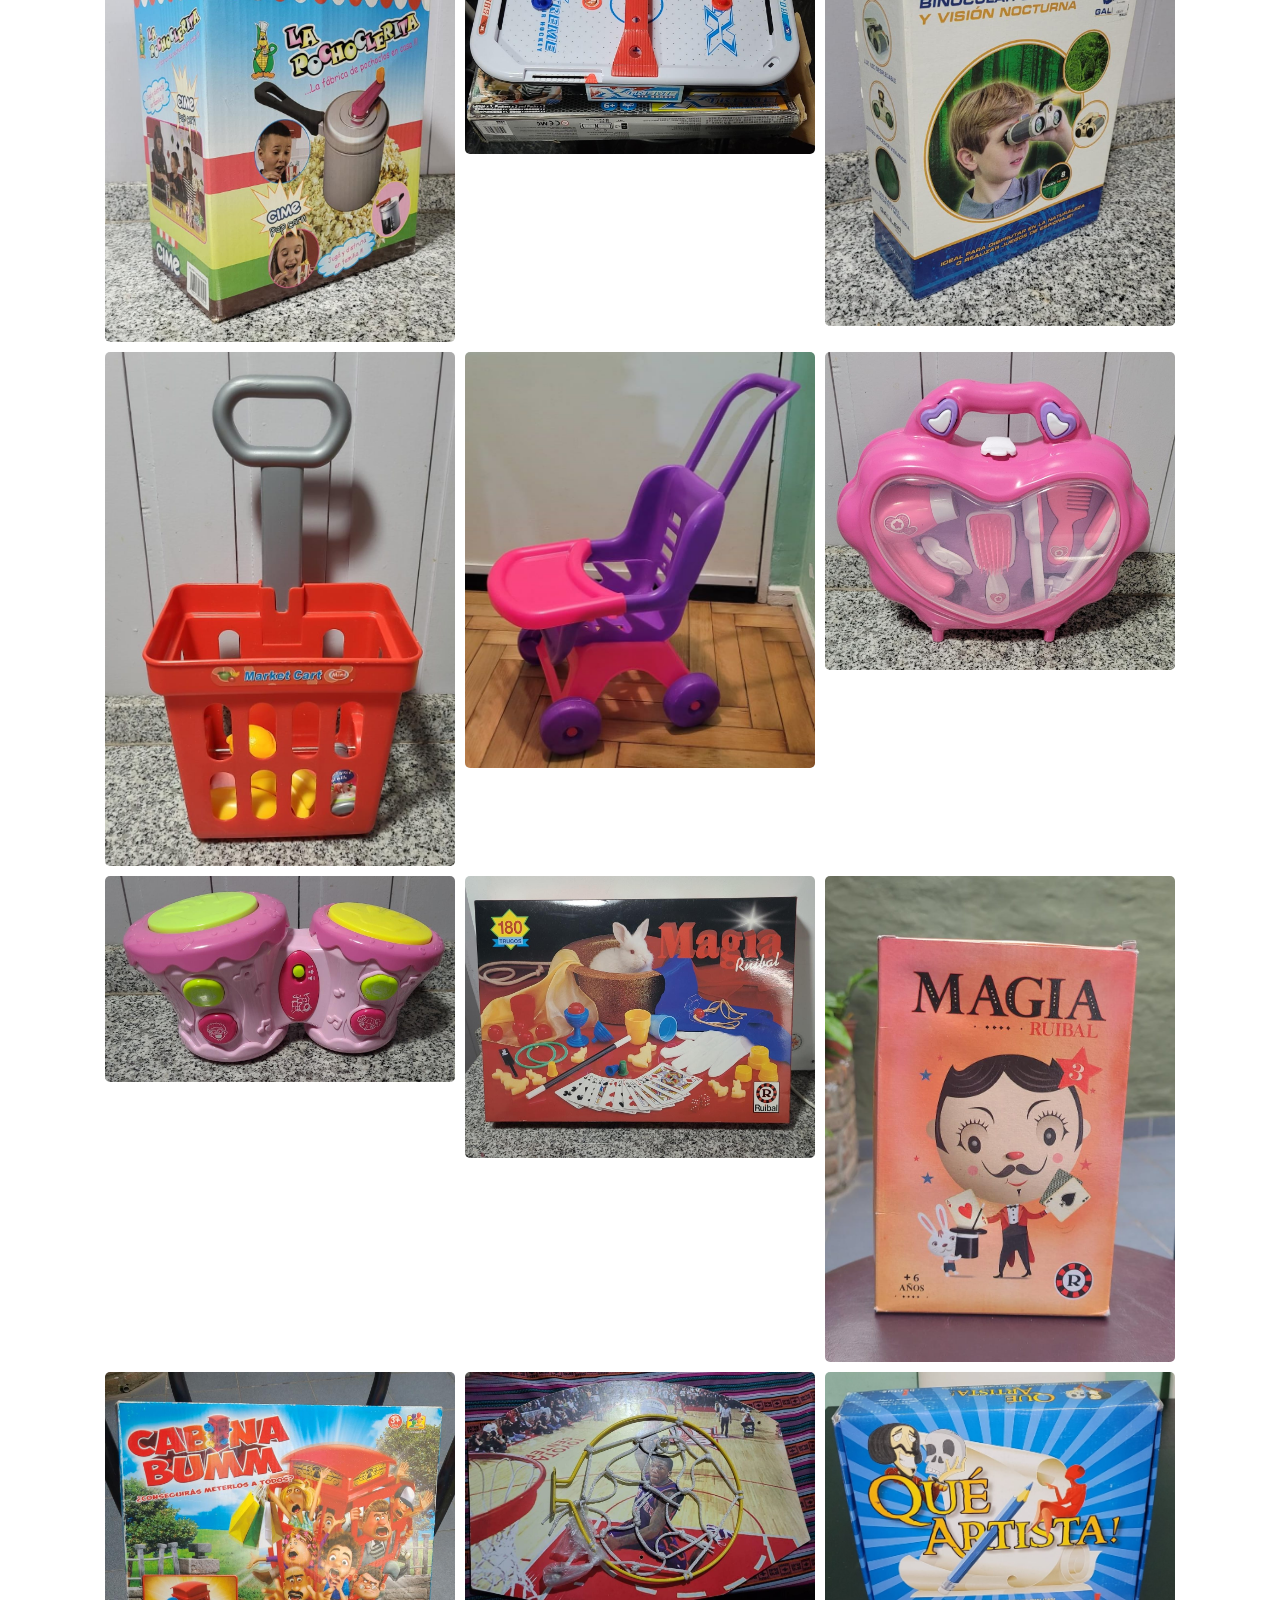
<file: venta/index.html>
<!DOCTYPE html>
    <html lang="en">
    
      <head>
        <meta charset="UTF-8" />
        <meta name="viewport" content="width=device-width, initial-scale=1.0" />
        <meta http-equiv="X-UA-Compatible" content="ie=edge" />
        <title>Vendemos todo por mudanza</title>
        <link rel="stylesheet" href="style.css" />
      </head>
    
      <body>
    
        <header class="site-header">
          <h1>¡¡¡ Nos mudamos y vendemos TODO !!!</h1>
          <h3><i>Contacto: beranor@gmail.com</i></h3>
        </header>
    
        <ul class="menu">
          <li><a href="#muebles">Muebles</a></li>
          <li><a href="#rodados">Rodados</a></li>
          <li><a href="#tecnologia">Tecnología</a></li>
          <li><a href="#peluches">Peluches 3x2</a></li>
          <li><a href="#libros">Libros 3x2</a></li>
          <li><a href="#juegos">Juegos</a></li>
          <li><a href="#hogar">Hogar</a></li>
          <li><a href="#airelibre">Aire Libre</a></li>
        </ul>

        <div class="container">
          <h2 id="muebles" class="heading-text"><span style='color:blue;font-weight:bold;'>Muebles</h2>
          <ul class="image-gallery">

        <li>
          <img src="images/comoda.jpg" alt="">
          <div class="overlay">
            <span>Comoda 125cm x 86cm x 48cm Negra<br>
            Precio: <b> $ 30,000 </b></span>
          </div>
        </li>

        <li>
          <img src="images/muebles/bahiut.jpeg" alt="">
          <div class="overlay">
            <span>Vajillero Bahiut Negro 4 Puertas 4 Cajones<br>
            Precio: <b> $ 40,000 </b></span>
          </div>
        </li>

        <li>
          <img src="images/estanteria_cars.jpeg" alt="">
          <div class="overlay">
            <span>Biblioteca - Estantería con cajonera - Cars<br>
            Precio: <b> $ 6,000 </b></span>
          </div>
        </li>

        <li>
          <img src="images/cama_marinera.jpeg" alt="">
          <div class="overlay">
            <span>Cama marinera de 1 plaza - madera - separables<br>
            Precio: <b> $ 50,000 </b></span>
          </div>
        </li>

        <li>
          <img src="images/silla_infantil.jpeg" alt="">
          <div class="overlay">
            <span>Silla de bebe para comer blanca - Bandera rebatible<br>
            Precio: <b> $ 3,000 </b></span>
          </div>
        </li>

        <li>
          <img src="images/cuna_colecho_4.jpeg" alt="">
          <div class="overlay">
            <span>Cuna colecho laqueada blanca<br>
            Precio: <b> $ 20,000 </b></span>
          </div>
        </li>

        <li>
          <img src="images/muebles/cuna_funcional.jpg" alt="">
          <div class="overlay">
            <span>Cuna funcional con 3 cajones y baul a cama de una plaza.<br>
            Precio: <b> $ 60,000 </b></span>
          </div>
        </li>
      </ul>
    </div>
    

        <div class="container">
          <h2 id="rodados" class="heading-text"><span style='color:blue;font-weight:bold;'>Rodados</h2>
          <ul class="image-gallery">

        <li>
          <img src="images/rodados/monopatin_chico.jpg" alt="">
          <div class="overlay">
            <span>Monopatin Sieteveinte Glow - Metalico<br>
            Precio: <b> $ 9,000 </b></span>
          </div>
        </li>

        <li>
          <img src="images/protectores.jpg" alt="">
          <div class="overlay">
            <span>Set Protecciones Tuxs Profesional Kit Rodillera Codera Skate<br>
            Precio: <b> $ 5,000 </b></span>
          </div>
        </li>

        <li>
          <img src="images/rollers_2.jpeg" alt="">
          <div class="overlay">
            <span>Rollers ajustables entre talle 31 a talle 34<br>
            Precio: <b> $ 9,000 </b></span>
          </div>
        </li>
      </ul>
    </div>
    

        <div class="container">
          <h2 id="tecnologia" class="heading-text"><span style='color:blue;font-weight:bold;'>Tecnologia</h2>
          <ul class="image-gallery">

        <li>
          <img src="images/headset.jpeg" alt="">
          <div class="overlay">
            <span>Headset Gamer SteelSeries Siberia V1 - Funcionan perfectos - Funda de la cinta desgastada<br>
            Precio: <b> $ 5,000 </b></span>
          </div>
        </li>

        <li>
          <img src="images/tech/phone_holder.jpeg" alt="">
          <div class="overlay">
            <span>Soporte para Telefono en Auto - Magnético Bolita - Sin uso<br>
            Precio: <b> $ 3,000 </b></span>
          </div>
        </li>
      </ul>
    </div>
    

        <div class="container">
	      <h2 id="peluches" class="heading-text"> <span style='color:blue;font-weight:bold;'>Peluches</span> - <span style='color:red;font-style:italic'>Promoción 3x2 (el de menor valor es gratis)</span></h2>
          <ul class="image-gallery">

        <li>
          <img src="images/peluches/peluche_mona.jpeg" alt="">
          <div class="overlay">
            <span>Peluche Mona<br>
            Precio: <b> $ 1,800 </b></span>
          </div>
        </li>

        <li>
          <img src="images/peluches/peluche_coati.jpeg" alt="">
          <div class="overlay">
            <span>Peluche Coati - Cataratas del Iguazu - Brasil<br>
            Precio: <b> $ 2,000 </b></span>
          </div>
        </li>

        <li>
          <img src="images/peluches/peluche_poo_mediano.jpeg" alt="">
          <div class="overlay">
            <span>Peluche Poo<br>
            Precio: <b> $ 1,500 </b></span>
          </div>
        </li>

        <li>
          <img src="images/peluches/peluche_bambi.jpeg" alt="">
          <div class="overlay">
            <span>Peluche Bambi<br>
            Precio: <b> $ 1,000 </b></span>
          </div>
        </li>

        <li>
          <img src="images/peluches/peluche_alvin.jpeg" alt="">
          <div class="overlay">
            <span>Peluche Alvin<br>
            Precio: <b> $ 1,000 </b></span>
          </div>
        </li>

        <li>
          <img src="images/peluches/peluche_bob_esponja.jpeg" alt="">
          <div class="overlay">
            <span>Peluche Bob Esponja<br>
            Precio: <b> $ 1,000 </b></span>
          </div>
        </li>

        <li>
          <img src="images/peluches/peluche_caracol.jpeg" alt="">
          <div class="overlay">
            <span>Peluche Caracol Almohadon<br>
            Precio: <b> $ 2,000 </b></span>
          </div>
        </li>

        <li>
          <img src="images/peluches/peluche_conejo_celeste.jpeg" alt="">
          <div class="overlay">
            <span>Peluche Conejo Celeste<br>
            Precio: <b> $ 2,000 </b></span>
          </div>
        </li>

        <li>
          <img src="images/peluches/peluche_conejo_corazon.jpeg" alt="">
          <div class="overlay">
            <span>Peluche Coneja con Corazon<br>
            Precio: <b> $ 2,000 </b></span>
          </div>
        </li>

        <li>
          <img src="images/peluches/peluche_delfin.jpeg" alt="">
          <div class="overlay">
            <span>Peluche Delfin con Corazón<br>
            Precio: <b> $ 1,500 </b></span>
          </div>
        </li>

        <li>
          <img src="images/peluches/peluche_dino.jpeg" alt="">
          <div class="overlay">
            <span>Peluche Dinosaurio<br>
            Precio: <b> $ 2,000 </b></span>
          </div>
        </li>

        <li>
          <img src="images/peluches/peluche_dragon_azul.jpeg" alt="">
          <div class="overlay">
            <span>Peluche Dragón<br>
            Precio: <b> $ 2,000 </b></span>
          </div>
        </li>

        <li>
          <img src="images/peluches/peluche_elefante.jpeg" alt="">
          <div class="overlay">
            <span>Peluche Elefante Parque de la Costa<br>
            Precio: <b> $ 1,000 </b></span>
          </div>
        </li>

        <li>
          <img src="images/peluches/peluche_igor.jpeg" alt="">
          <div class="overlay">
            <span>Peluche Igor <br>
            Precio: <b> $ 2,000 </b></span>
          </div>
        </li>

        <li>
          <img src="images/peluches/peluche_orangutan_gande_y_chico.jpeg" alt="">
          <div class="overlay">
            <span>Peluche Gorila con Cria<br>
            Precio: <b> $ 2,000 </b></span>
          </div>
        </li>

        <li>
          <img src="images/peluches/peluche_osa.jpeg" alt="">
          <div class="overlay">
            <span>Peluche Osa con PIjama<br>
            Precio: <b> $ 2,000 </b></span>
          </div>
        </li>

        <li>
          <img src="images/peluches/peluche_osa_panda.jpeg" alt="">
          <div class="overlay">
            <span>Peluche Oso Panda<br>
            Precio: <b> $ 2,000 </b></span>
          </div>
        </li>

        <li>
          <img src="images/peluches/peluche_osito_amarillo.jpeg" alt="">
          <div class="overlay">
            <span>Peluche Oso con Moño<br>
            Precio: <b> $ 1,000 </b></span>
          </div>
        </li>

        <li>
          <img src="images/peluches/peluche_osito_marron.jpeg" alt="">
          <div class="overlay">
            <span>Peluche Oso Marron con Babero<br>
            Precio: <b> $ 1,000 </b></span>
          </div>
        </li>

        <li>
          <img src="images/peluches/peluche_oso_peru.jpeg" alt="">
          <div class="overlay">
            <span>Peluche Oso de Perú<br>
            Precio: <b> $ 1,500 </b></span>
          </div>
        </li>

        <li>
          <img src="images/peluches/peluche_oveja_celeste.jpeg" alt="">
          <div class="overlay">
            <span>Peluche Oveja Celeste<br>
            Precio: <b> $ 1,500 </b></span>
          </div>
        </li>

        <li>
          <img src="images/peluches/peluche_perrito.jpeg" alt="">
          <div class="overlay">
            <span>Peluche Perro Siberiano<br>
            Precio: <b> $ 1,000 </b></span>
          </div>
        </li>

        <li>
          <img src="images/peluches/peluche_perro_blanco_2.jpeg" alt="">
          <div class="overlay">
            <span>Peluche Perro Blanco y Marron<br>
            Precio: <b> $ 1,500 </b></span>
          </div>
        </li>

        <li>
          <img src="images/peluches/peluche_perro_gigante.jpg" alt="">
          <div class="overlay">
            <span>Peluche Perro Gigante - 1 metro de alto aproximado (Sin promocion 3x2)<br>
            Precio: <b> $ 7,000 </b></span>
          </div>
        </li>

        <li>
          <img src="images/peluches/peluche_perro_marron.jpeg" alt="">
          <div class="overlay">
            <span>Peluche Perro Marrón<br>
            Precio: <b> $ 1,500 </b></span>
          </div>
        </li>

        <li>
          <img src="images/peluches/peluche_perro_piloto.jpeg" alt="">
          <div class="overlay">
            <span>Peluche Perro Piloto<br>
            Precio: <b> $ 2,000 </b></span>
          </div>
        </li>

        <li>
          <img src="images/peluches/peluche_poo_grande.jpeg" alt="">
          <div class="overlay">
            <span>Peluche Poo Grande<br>
            Precio: <b> $ 3,000 </b></span>
          </div>
        </li>

        <li>
          <img src="images/peluches/peluche_pook_igor.jpeg" alt="">
          <div class="overlay">
            <span>Peluche Pook A Looz Igor<br>
            Precio: <b> $ 1,000 </b></span>
          </div>
        </li>

        <li>
          <img src="images/peluches/peluche_titere_pepa.jpeg" alt="">
          <div class="overlay">
            <span>Peluche Titere Pepa<br>
            Precio: <b> $ 1,000 </b></span>
          </div>
        </li>

        <li>
          <img src="images/peluches/peluche_vaca_celeste.jpeg" alt="">
          <div class="overlay">
            <span>Peluche Vaca Celeste Almohadón<br>
            Precio: <b> $ 2,000 </b></span>
          </div>
        </li>

        <li>
          <img src="images/peluches/peluche_sapo_2.jpeg" alt="">
          <div class="overlay">
            <span>Peluche Sapo<br>
            Precio: <b> $ 1,500 </b></span>
          </div>
        </li>
      </ul>
    </div>
    

        <div class="container">
	      <h2 id="libros" class="heading-text"> <span style='color:blue;font-weight:bold;'>Libros</span> - <span style='color:red;font-style:italic'>Promoción 3x2 (el de menor valor es gratis)</span></h2>
          <ul class="image-gallery">

        <li>
          <img src="images/libros/libro_compas_espacio.jpeg" alt="">
          <div class="overlay">
            <span>Los Compas: Perdidos en el espacio<br>
            Precio: <b> $ 3,500 </b></span>
          </div>
        </li>

        <li>
          <img src="images/libros/libro_compas_entidad.jpeg" alt="">
          <div class="overlay">
            <span>Los Compas: Entidad.exe<br>
            Precio: <b> $ 4,000 </b></span>
          </div>
        </li>

        <li>
          <img src="images/libros/libro_maytalia.jpeg" alt="">
          <div class="overlay">
            <span>Maytalia y los inventores<br>
            Precio: <b> $ 3,000 </b></span>
          </div>
        </li>

        <li>
          <img src="images/libros/libro_gravity_falls_1.jpeg" alt="">
          <div class="overlay">
            <span>Gravity Falls: Libro 1 (Sin promocion 3x2)<br>
            Precio: <b> $ 5,000 </b></span>
          </div>
        </li>

        <li>
          <img src="images/libros/libro_gravity_falls_3.jpeg" alt="">
          <div class="overlay">
            <span>Gravity Falls: Libro 3 (Sin promocion 3x2)<br>
            Precio: <b> $ 5,000 </b></span>
          </div>
        </li>

        <li>
          <img src="images/libros/libro_gravity_falls_4.jpeg" alt="">
          <div class="overlay">
            <span>Gravity Falls: Libro 4 (Sin promocion 3x2)<br>
            Precio: <b> $ 5,000 </b></span>
          </div>
        </li>

        <li>
          <img src="images/libros/libro_gravity_falls_5.jpeg" alt="">
          <div class="overlay">
            <span>Gravity Falls: Libro 5 (Sin promocion 3x2)<br>
            Precio: <b> $ 5,000 </b></span>
          </div>
        </li>

        <li>
          <img src="images/libros/libro_kasi_kasi.jpeg" alt="">
          <div class="overlay">
            <span>El sueño de Kasi Kasi<br>
            Precio: <b> $ 1,500 </b></span>
          </div>
        </li>

        <li>
          <img src="images/libros/libro_look_3_anthology.jpeg" alt="">
          <div class="overlay">
            <span>Look 3 - Nationl Geographic - Anthology<br>
            Precio: <b> $ 1,000 </b></span>
          </div>
        </li>

        <li>
          <img src="images/libros/libro_look_3_student.jpeg" alt="">
          <div class="overlay">
            <span>Look 3 - Nationl Geographic - Student Book<br>
            Precio: <b> $ 1,500 </b></span>
          </div>
        </li>

        <li>
          <img src="images/libros/libro_look_3_workbook.jpeg" alt="">
          <div class="overlay">
            <span>Look 3 - Nationl Geographic - Workbook (con varias páginas escritas)<br>
            Precio: <b> $ 1,500 </b></span>
          </div>
        </li>

        <li>
          <img src="images/libros/libro_language_to_go_elementary.jpeg" alt="">
          <div class="overlay">
            <span>Language to go - Elementary - Student's Book (Sin promocion 3x2)<br>
            Precio: <b> $ 15,000 </b></span>
          </div>
        </li>

        <li>
          <img src="images/libros/libro_paraguas.jpeg" alt="">
          <div class="overlay">
            <span>El paraguas floreado<br>
            Precio: <b> $ 1,500 </b></span>
          </div>
        </li>

        <li>
          <img src="images/libros/libro_traje.jpg" alt="">
          <div class="overlay">
            <span>El traje del emperador y otros cuentos clásicos<br>
            Precio: <b> $ 1,200 </b></span>
          </div>
        </li>

        <li>
          <img src="images/libros/libro_casa.jpeg" alt="">
          <div class="overlay">
            <span>La casa maldita<br>
            Precio: <b> $ 1,600 </b></span>
          </div>
        </li>

        <li>
          <img src="images/libros/libro_perdidos.jpeg" alt="">
          <div class="overlay">
            <span>Perdidos y encontrados<br>
            Precio: <b> $ 3,000 </b></span>
          </div>
        </li>

        <li>
          <img src="images/libros/libro_misterio_huesopolis.jpeg" alt="">
          <div class="overlay">
            <span>El misterio de huesopolis<br>
            Precio: <b> $ 2,500 </b></span>
          </div>
        </li>

        <li>
          <img src="images/libros/libro_willy_soniador.jpeg" alt="">
          <div class="overlay">
            <span>Willy el Soñador<br>
            Precio: <b> $ 2,800 </b></span>
          </div>
        </li>

        <li>
          <img src="images/libros/libro_tres_chanchitos.jpeg" alt="">
          <div class="overlay">
            <span>Los Tres Cochinitos (Ilustraciones de Mei Matsuoka) <br>
            Precio: <b> $ 2,500 </b></span>
          </div>
        </li>

        <li>
          <img src="images/libros/libro_aladdin.jpeg" alt="">
          <div class="overlay">
            <span>Aladdin (Clásicos de Disney)<br>
            Precio: <b> $ 2,000 </b></span>
          </div>
        </li>

        <li>
          <img src="images/libros/libro_museo_sobre_mi.jpeg" alt="">
          <div class="overlay">
            <span>Un museo sobre mi<br>
            Precio: <b> $ 3,000 </b></span>
          </div>
        </li>

        <li>
          <img src="images/libros/libro_pitucon.jpeg" alt="">
          <div class="overlay">
            <span>Pitucon de Chocolate<br>
            Precio: <b> $ 2,500 </b></span>
          </div>
        </li>

        <li>
          <img src="images/libros/libro_pepino_pinguino.jpeg" alt="">
          <div class="overlay">
            <span>Pepino el pingüino<br>
            Precio: <b> $ 1,500 </b></span>
          </div>
        </li>

        <li>
          <img src="images/libros/libro_escuela_monstruos_1.jpeg" alt="">
          <div class="overlay">
            <span>Comic: Escuela de Monstruos 1<br>
            Precio: <b> $ 2,000 </b></span>
          </div>
        </li>

        <li>
          <img src="images/libros/libro_escuela_monstruos_7.jpeg" alt="">
          <div class="overlay">
            <span>Comic: Escuela de Monstruos 7<br>
            Precio: <b> $ 2,000 </b></span>
          </div>
        </li>

        <li>
          <img src="images/libros/libro_spiderman.jpeg" alt="">
          <div class="overlay">
            <span>Comic: El Asombroso Spier-man<br>
            Precio: <b> $ 1,500 </b></span>
          </div>
        </li>

        <li>
          <img src="images/libros/libro_ben10.jpeg" alt="">
          <div class="overlay">
            <span>Comic: Ben 10 Libro De Oro Con Stickers<br>
            Precio: <b> $ 1,000 </b></span>
          </div>
        </li>

        <li>
          <img src="images/libros/libro_los_ninos_no_existen.jpeg" alt="">
          <div class="overlay">
            <span>Los niños no existen y otros cuentos con monstruos<br>
            Precio: <b> $ 1,250 </b></span>
          </div>
        </li>

        <li>
          <img src="images/libros/libro_cinco_problemas.jpeg" alt="">
          <div class="overlay">
            <span>Cinco problemas para don Caracol<br>
            Precio: <b> $ 1,250 </b></span>
          </div>
        </li>

        <li>
          <img src="images/libros/libro_el_ultimo_espia.jpeg" alt="">
          <div class="overlay">
            <span>El Último Espía<br>
            Precio: <b> $ 1,500 </b></span>
          </div>
        </li>

        <li>
          <img src="images/libros/libro_el_dragon_que_asustaba.jpeg" alt="">
          <div class="overlay">
            <span>El dragón que asustaba a la población<br>
            Precio: <b> $ 1,000 </b></span>
          </div>
        </li>

        <li>
          <img src="images/libros/libro_peregrinos_en_comunion_1.jpeg" alt="">
          <div class="overlay">
            <span>Peregrinos en Comunión 1<br>
            Precio: <b> $ 800 </b></span>
          </div>
        </li>

        <li>
          <img src="images/libros/libro_peregrinos_en_comunion_2.jpeg" alt="">
          <div class="overlay">
            <span>Peregrinos en Comunión 2<br>
            Precio: <b> $ 800 </b></span>
          </div>
        </li>

        <li>
          <img src="images/libros/libro_oraciones_peregrinos.jpeg" alt="">
          <div class="overlay">
            <span>Oraciones y respuestas de los Peregrinos en Comunion<br>
            Precio: <b> $ 800 </b></span>
          </div>
        </li>

        <li>
          <img src="images/libros/libro_school_years.jpeg" alt="">
          <div class="overlay">
            <span>Record a Memory School Years - graba la voz de tu hijo/a  (Sin promocion 3x2)<br>
            Precio: <b> $ 8,000 </b></span>
          </div>
        </li>
      </ul>
    </div>
    

        <div class="container">
          <h2 id="juegos" class="heading-text"><span style='color:blue;font-weight:bold;'>Juegos</h2>
          <ul class="image-gallery">

        <li>
          <img src="images/juegos/simil_lego_spiderman.jpeg" alt="">
          <div class="overlay">
            <span>Spiderman Super Heroes (Replica Lego)<br>
            Precio: <b> $ 2,000 </b></span>
          </div>
        </li>

        <li>
          <img src="images/juegos/blocky_galactico.jpeg" alt="">
          <div class="overlay">
            <span>Blocky Galactico X3  x-plorer - 65 piezas<br>
            Precio: <b> $ 1,500 </b></span>
          </div>
        </li>

        <li>
          <img src="images/juegos/star_wars_holder.jpeg" alt="">
          <div class="overlay">
            <span>Star Wars Boba Fett Cargador USB-C  Celular / Control Joystick<br>
            Precio: <b> $ 5,000 </b></span>
          </div>
        </li>

        <li>
          <img src="images/juegos/la_pochoclera.jpeg" alt="">
          <div class="overlay">
            <span>La pochoclerita<br>
            Precio: <b> $ 2,000 </b></span>
          </div>
        </li>

        <li>
          <img src="images/juegos/mini_tejo_con_viento.jpeg" alt="">
          <div class="overlay">
            <span>Juego Hockey / Tejo De Mesa con Aire<br>
            Precio: <b> $ 8,000 </b></span>
          </div>
        </li>

        <li>
          <img src="images/juegos/binocular.jpeg" alt="">
          <div class="overlay">
            <span>Binocular con luz nocturna - Galileo<br>
            Precio: <b> $ 5,000 </b></span>
          </div>
        </li>

        <li>
          <img src="images/juegos/carro_compras.jpeg" alt="">
          <div class="overlay">
            <span>Carrito de compras infantil<br>
            Precio: <b> $ 1,000 </b></span>
          </div>
        </li>

        <li>
          <img src="images/juegos/coche_paseo.jpeg" alt="">
          <div class="overlay">
            <span>Coche de Paseo de Juguete con bandeja - Fiorella<br>
            Precio: <b> $ 2,400 </b></span>
          </div>
        </li>

        <li>
          <img src="images/juegos/peluqueria.jpeg" alt="">
          <div class="overlay">
            <span>Corazon Coqueto Set Valija Juego De Peluqueria Y Belleza<br>
            Precio: <b> $ 4,000 </b></span>
          </div>
        </li>

        <li>
          <img src="images/juegos/tambor.jpeg" alt="">
          <div class="overlay">
            <span>Tambores juguete rosa<br>
            Precio: <b> $ 3,500 </b></span>
          </div>
        </li>

        <li>
          <img src="images/juegos/magia_180trucos.jpeg" alt="">
          <div class="overlay">
            <span>Magia 180 trucos - Ruibal<br>
            Precio: <b> $ 5,000 </b></span>
          </div>
        </li>

        <li>
          <img src="images/juegos/magia_3_ruibal.jpeg" alt="">
          <div class="overlay">
            <span>Juego Magia No.3 Art. 4514 - Ruibal<br>
            Precio: <b> $ 1,000 </b></span>
          </div>
        </li>

        <li>
          <img src="images/juegos/cabina_bumm.jpeg" alt="">
          <div class="overlay">
            <span>Juego De Mesa Cabina Bumm Juego De Habilidad 15014 Toyco<br>
            Precio: <b> $ 2,000 </b></span>
          </div>
        </li>

        <li>
          <img src="images/juegos/aro_basquet.jpg" alt="">
          <div class="overlay">
            <span>Aro de basquet metalico con tablero (sin uso)<br>
            Precio: <b> $ 4,000 </b></span>
          </div>
        </li>

        <li>
          <img src="images/juegos/que_artista.jpg" alt="">
          <div class="overlay">
            <span>Que Artista<br>
            Precio: <b> $ 3,000 </b></span>
          </div>
        </li>

        <li>
          <img src="images/juegos/connex_fuente.jpeg" alt="">
          <div class="overlay">
            <span>Connex Splashing Fountain - 38808<br>
            Precio: <b> $ 2,000 </b></span>
          </div>
        </li>

        <li>
          <img src="images/juegos/rey.jpeg" alt="">
          <div class="overlay">
            <span>Muñeco Rey Star Wars<br>
            Precio: <b> $ 7,000 </b></span>
          </div>
        </li>

        <li>
          <img src="images/juegos/luigi_lego.jpeg" alt="">
          <div class="overlay">
            <span>Simil Lego Luigi y Honguito<br>
            Precio: <b> $ 3,000 </b></span>
          </div>
        </li>

        <li>
          <img src="images/juegos/hulk_bloques.jpeg" alt="">
          <div class="overlay">
            <span>Hulk Bloques chico<br>
            Precio: <b> $ 2,000 </b></span>
          </div>
        </li>

        <li>
          <img src="images/juegos/zombies.jpeg" alt="">
          <div class="overlay">
            <span>Zombies Juego de Mesa Original Toyco<br>
            Precio: <b> $ 3,500 </b></span>
          </div>
        </li>

        <li>
          <img src="images/juegos/mechanical_engineer.jpeg" alt="">
          <div class="overlay">
            <span>Mechanical Engineering<br>
            Precio: <b> $ 3,500 </b></span>
          </div>
        </li>

        <li>
          <img src="images/juegos/espionaje_cartas.jpeg" alt="">
          <div class="overlay">
            <span>Espionaje - Juego de cartas<br>
            Precio: <b> $ 2,000 </b></span>
          </div>
        </li>

        <li>
          <img src="images/juegos/mini_bowling.jpeg" alt="">
          <div class="overlay">
            <span>Mini Bowling<br>
            Precio: <b> $ 1,500 </b></span>
          </div>
        </li>

        <li>
          <img src="images/juegos/flipper_avengers.jpeg" alt="">
          <div class="overlay">
            <span>Flipper Avengers<br>
            Precio: <b> $ 3,500 </b></span>
          </div>
        </li>

        <li>
          <img src="images/juegos/salt_powered_robot.jpeg" alt="">
          <div class="overlay">
            <span>Robot impulsado por Sal<br>
            Precio: <b> $ 5,000 </b></span>
          </div>
        </li>

        <li>
          <img src="images/juegos/mio_el_robot.jpeg" alt="">
          <div class="overlay">
            <span>Mio el Robot - Programable (sin uso)<br>
            Precio: <b> $ 40,000 </b></span>
          </div>
        </li>

        <li>
          <img src="images/juegos/sospechosos.jpeg" alt="">
          <div class="overlay">
            <span>Sospechosos - Juego de misterio<br>
            Precio: <b> $ 2,000 </b></span>
          </div>
        </li>
      </ul>
    </div>
    

        <div class="container">
          <h2 id="hogar" class="heading-text"><span style='color:blue;font-weight:bold;'>Hogar</h2>
          <ul class="image-gallery">

        <li>
          <img src="images/muebles/aplique_2luces.jpeg" alt="">
          <div class="overlay">
            <span>Aplique Luz Techo Blanco 2 Luces Tulipa Vidrio - Despintado<br>
            Precio: <b> $ 1,500 </b></span>
          </div>
        </li>

        <li>
          <img src="images/hogar/marco_15-21.jpeg" alt="">
          <div class="overlay">
            <span>Portaretrato Marco Negro - 15 x 21cm<br>
            Precio: <b> $ 1,000 </b></span>
          </div>
        </li>

        <li>
          <img src="images/hogar/marco_15-21_b.jpeg" alt="">
          <div class="overlay">
            <span>Portaretrato Marco Madera - 15 x 21cm<br>
            Precio: <b> $ 1,000 </b></span>
          </div>
        </li>

        <li>
          <img src="images/hogar/marcos_x3.jpeg" alt="">
          <div class="overlay">
            <span>Portaretratos Marco de madera. 2 de 20x30cm y 1 de 15x20cm<br>
            Precio: <b> $ 4,000 </b></span>
          </div>
        </li>

        <li>
          <img src="images/hogar/marco_grande.jpeg" alt="">
          <div class="overlay">
            <span>Portaretrato Marco Grande (sin vidrio) - 45 x 65cm<br>
            Precio: <b> $ 1,500 </b></span>
          </div>
        </li>
      </ul>
    </div>
    

        <div class="container">
          <h2 id="airelibre" class="heading-text"><span style='color:blue;font-weight:bold;'>Aire Libre</h2>
          <ul class="image-gallery">

        <li>
          <img src="images/airelibre/cania_reel.jpeg" alt="">
          <div class="overlay">
            <span>Caña RedFish 2.40 Mts 2 Tramos Maciza, Acople Metalico + Reel Se200 Redfish<br>
            Precio: <b> $ 7,000 </b></span>
          </div>
        </li>

        <li>
          <img src="images/airelibre/flotador_unicornio.jpg" alt="">
          <div class="overlay">
            <span>Flotador Unicornio<br>
            Precio: <b> $ 1,000 </b></span>
          </div>
        </li>

        <li>
          <img src="images/airelibre/silla_mono.jpeg" alt="">
          <div class="overlay">
            <span>Silla Infantil Playa Camping Plegable - Con respaldo Mono<br>
            Precio: <b> $ 4,500 </b></span>
          </div>
        </li>
      </ul>
    </div>
    
  </body>
</html>
</file>
<file: venta/style.css>
/* ======================================
Responsive Image gallery Style rules
======================================*/

* {
  margin: 0;
  padding: 0;
  box-sizing: border-box;
}

body {
  font-family: "Segoe UI", Tahoma, Geneva, Verdana, sans-serif;
}

.container {
  padding: 40px 5%;
}

.heading-text {
  margin-bottom: 2rem;
  font-size: 2rem;
  text-align: center;
}

.heading-text span {
  font-weight: 100;
}

ul {
  list-style: none;
}

/* Responsive image gallery rules begin*/

.image-gallery {
  text-align: center;
}

.image-gallery > li {
  /* fallback */
  display: inline-block;
  width: 350px;
  margin: 0 5px 10px 5px;
  /* end fallback */
  position: relative;
  cursor: pointer;
}

@supports (display: flex) {
  .image-gallery {
    display: flex;
    flex-wrap: wrap;
    justify-content: center;
    gap: 10px;
  }

  .image-gallery > li {
    flex-basis: 350px; /*width: 350px;*/
    margin: 0;
  }

  .image-gallery::after {
    content: "";
    flex-basis: 350px;
  }
}

.image-gallery li img {
  object-fit: cover;
  max-width: 100%;
  height: auto;
  vertical-align: middle;
  border-radius: 5px;
}

.overlay {
  position: absolute;
  width: 100%;
  height: 100%;
  background: rgba(57, 57, 57, 0.502);
  top: 0;
  left: 0;
  transform: scale(0);
  transition: all 0.2s 0.1s ease-in-out;
  color: #fff;
  border-radius: 5px;
  /* center overlay text */
  display: flex;
  align-items: center;
  justify-content: center;
}

/* hover */
.image-gallery li:hover .overlay {
  transform: scale(1);
}


/* AGREGAOD */
.menu {
  display: flex;
  justify-content: space-around;
  align-items: center;
  background-color: #333;
  color: #fff;
  font-size: 18px;
  font-weight: bold;
  text-transform: uppercase;
  padding: 10px 0;
  margin: 0;
  list-style: none;
}

.menu li {
  margin: 0 20px;
}

.menu a {
  color: #fff;
  text-decoration: none;
}

.menu a:hover {
  color: #ffd700;
}

h1 {
  font-size: 48px;
  font-weight: bold;
  font-family: 'Luminari', sans-serif;
  text-align: center;
  color: green;
  text-shadow: 2px 2px #eee;
  margin-top: 50px;
}

@media (max-width: 767px) {
  h1 {
    font-size: 36px;
  }
  .menu {
    display: block;
  }
}
</file>
